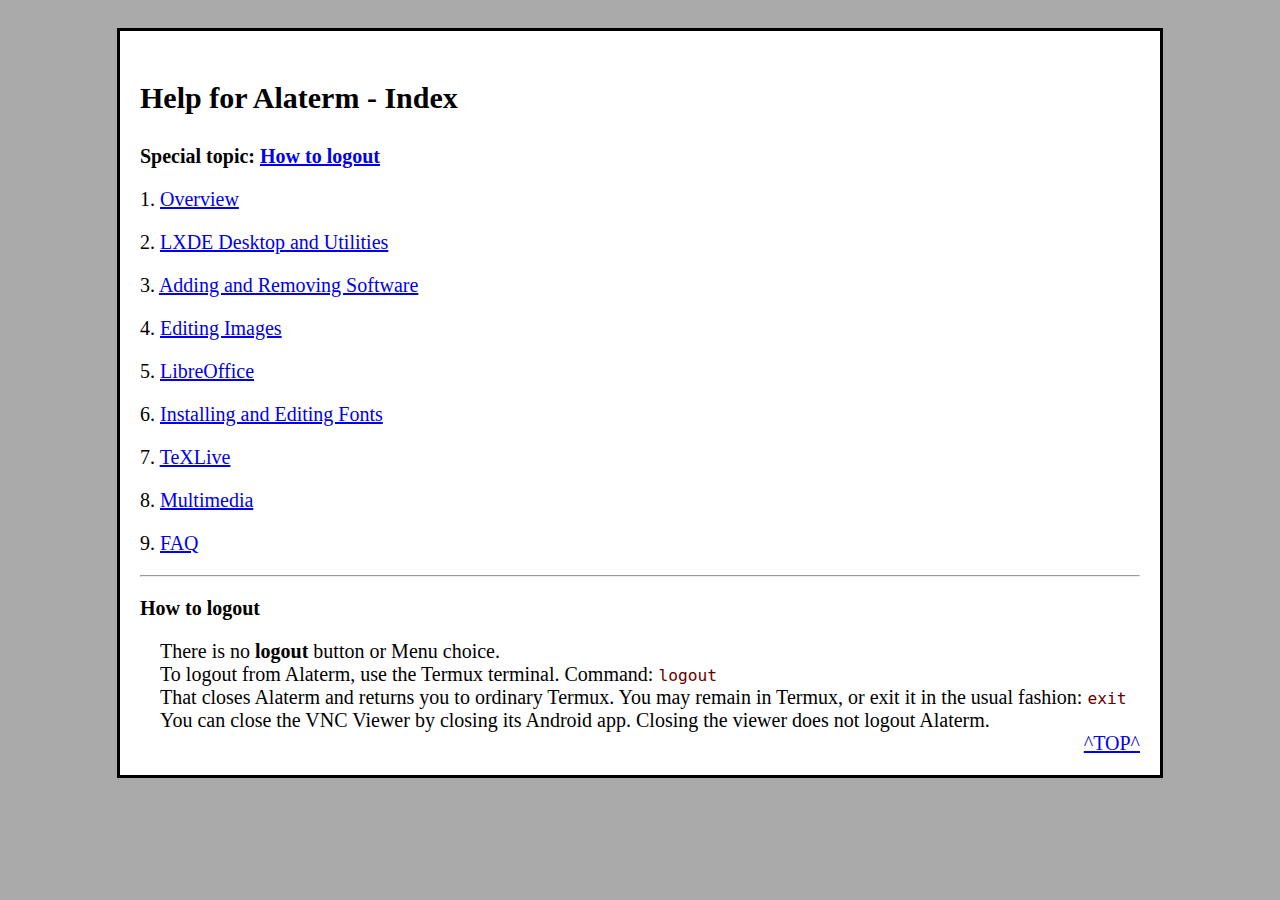
<file: v2installer/help-alaterm/index.html>
<!DOCTYPE html>
<html lang="en">
<head>
<meta charset="UTF-8">
<meta http-equiv="content-type" content="text/html; charset=UTF-8">
<link rel="stylesheet" type="text/css" href="help-alaterm.css">

<!-- Within Alaterm, use NetSurf browser. -->
<!-- To read help outside of Alaterm, download the repository ZIP. -->
<!-- Unzip it, then view the html in any browser. -->
<!-- helpversion=6 -->

<title>Help for Alaterm - Index</title>

</head>
<body id="h">
<div id="master">

<h2>Help for Alaterm - Index</h2>

<p class="menu"><b>Special topic: <a href="#logout">How to logout</a></b></p>

<p class="menu">1. <a href="overview.html">Overview</a></p>

<p class="menu">2. <a href="lxde.html">LXDE Desktop and Utilities</a></p>

<p class="menu">3. <a href="packages.html">Adding and Removing Software</a></p>

<p class="menu">4. <a href="images.html">Editing Images</a></p>

<p class="menu">5. <a href="libreoffice.html">LibreOffice</a></p>

<p class="menu">6. <a href="fonts.html">Installing and Editing Fonts</a>

<p class="menu">7. <a href="texlive.html">TeXLive</a>

<p class="menu">8. <a href="multimedia.html">Multimedia</a>

<p class="menu">9. <a href="faq.html">FAQ</a>


<hr/>

<h4 id="logout">How to logout</h4>
<p>There is no <b>logout</b> button or Menu choice.</p>
<p>To logout from Alaterm, use the Termux terminal.
Command: <code>logout</code></p>
<p>That closes Alaterm and returns you to ordinary Termux.
You may remain in Termux, or exit it in the usual fashion:
<code>exit</code></p>
<p>You can close the VNC Viewer by closing its Android app.
Closing the viewer does not logout Alaterm.</p>

<p class="top"><a href="#h">^TOP^</a></p>

</div><!-- end master -->
</body>
</html>
</file>
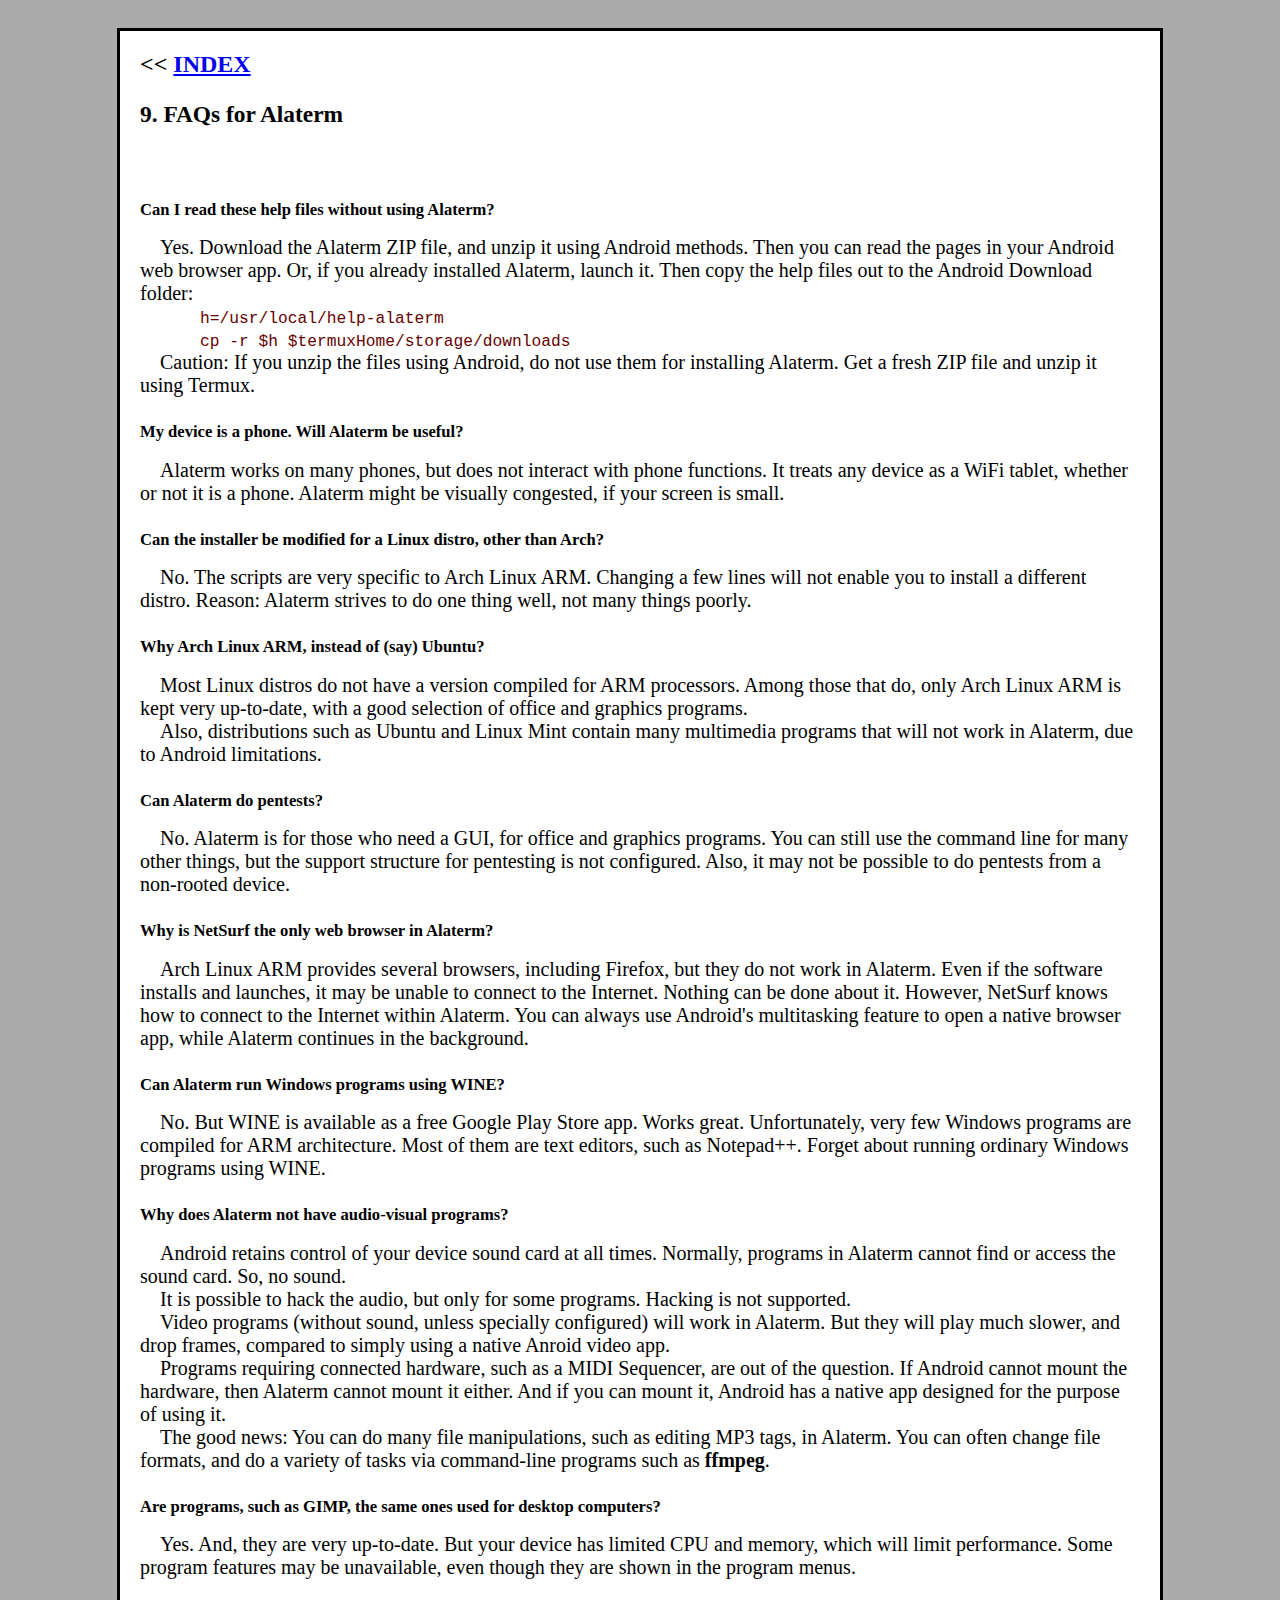
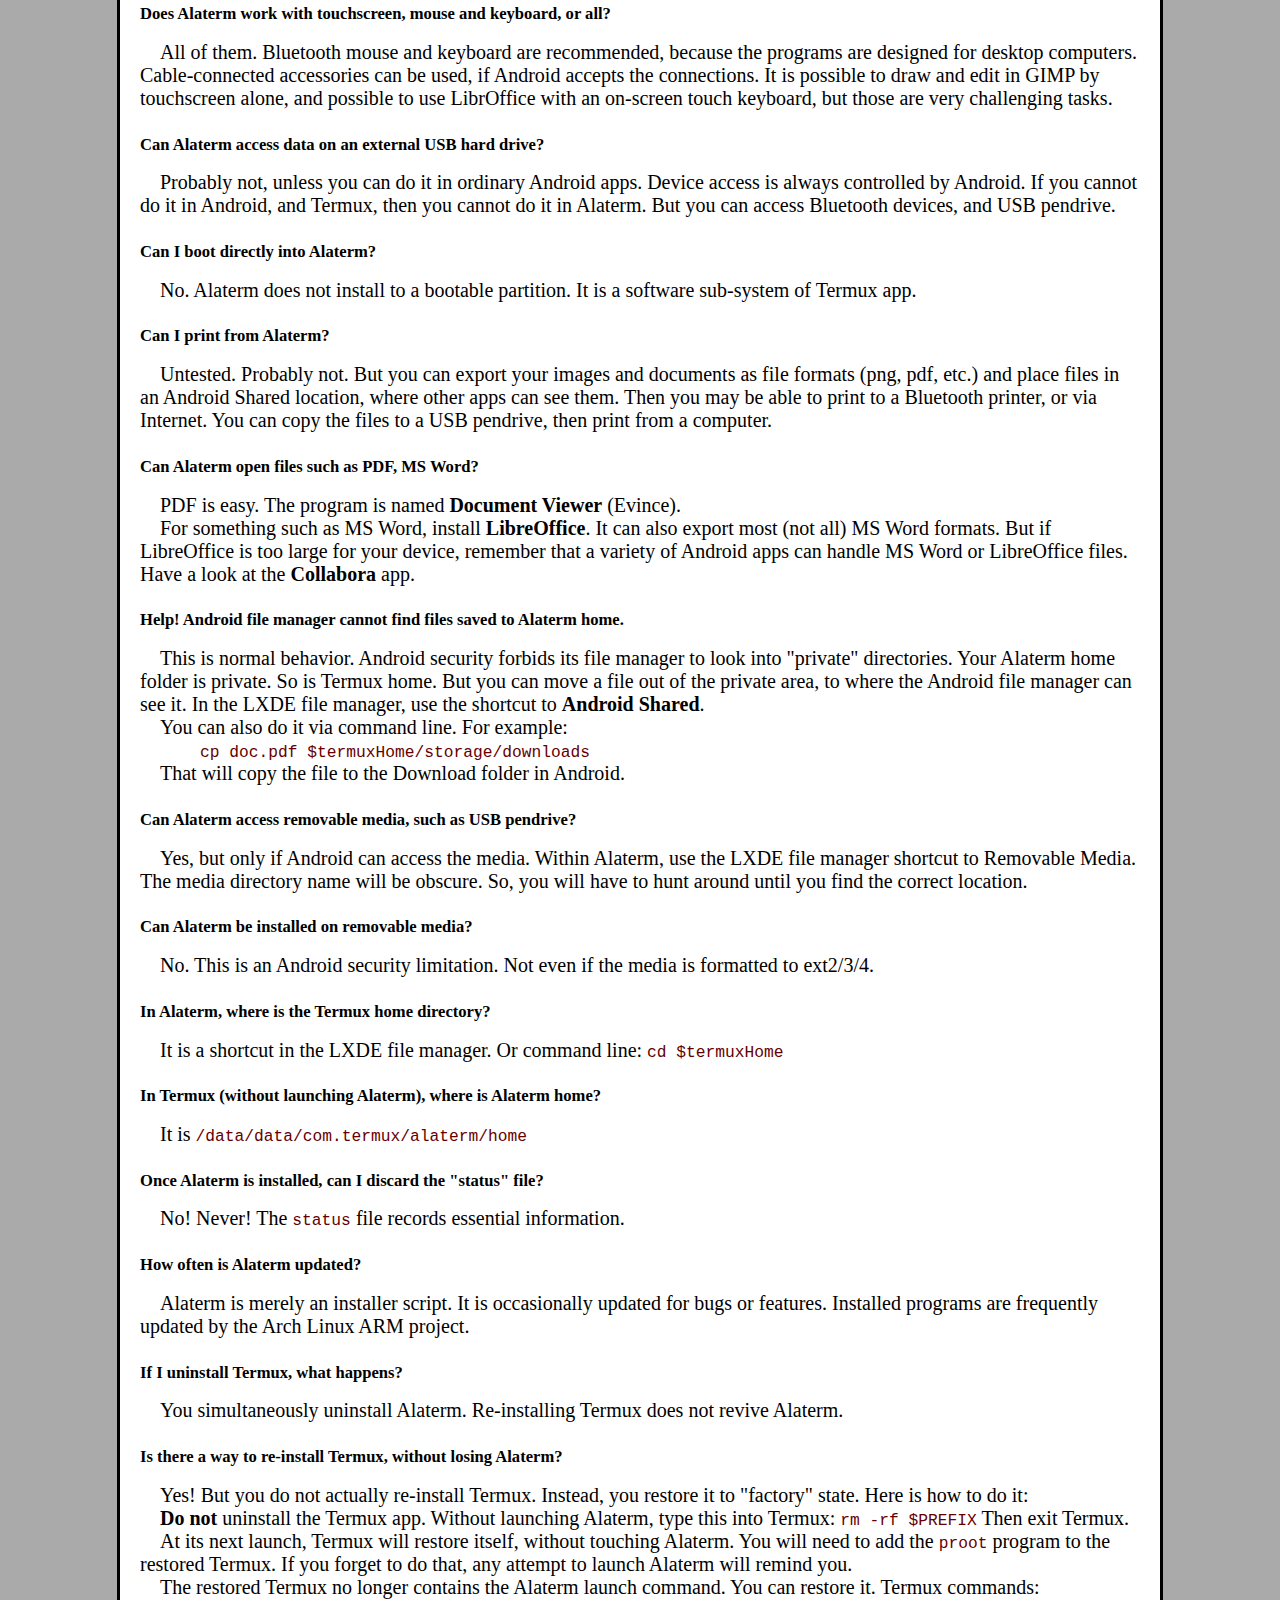
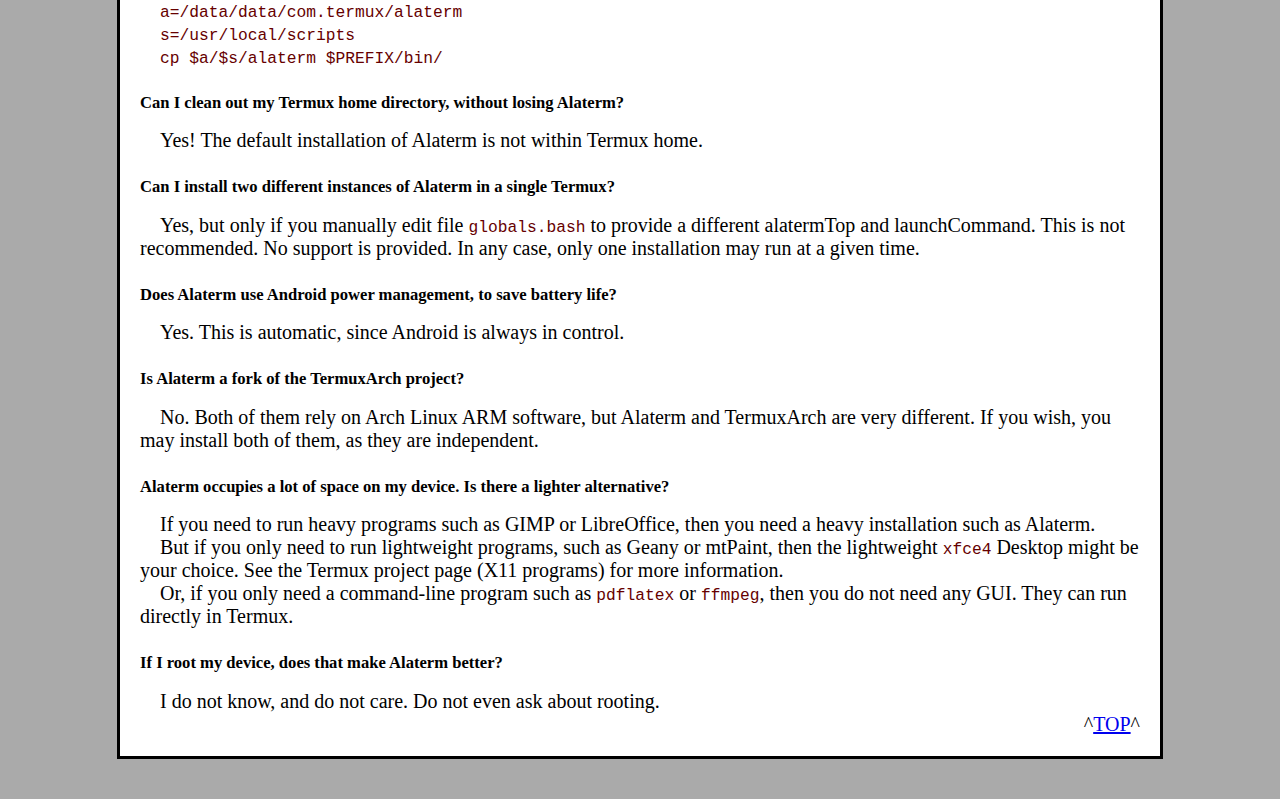
<file: v2installer/help-alaterm/faq.html>
<!DOCTYPE html>
<html lang="en">
<head>
<meta charset="UTF-8">
<meta http-equiv="content-type" content="text/html; charset=UTF-8">
<link rel="stylesheet" type="text/css" href="help-alaterm.css">

<!-- Within Alaterm, use NetSurf browser. -->
<!-- To read help outside of Alaterm, download the repository ZIP. -->
<!-- Unzip it, then view the html in any browser. -->
<!-- helpversion=6 -->

<title>FAQs for Alaterm</title>

</head>
<body id="h">
<div id="master">

<p class="index">&lt;&lt; <a href="index.html">INDEX</a></p>


<h3>9. FAQs for Alaterm</h3>

<p>&nbsp;</p>


<h5>Can I read these help files without using Alaterm?</h5>

<p>Yes. Download the Alaterm ZIP file, and unzip it using Android methods.
Then you can read the pages in your Android web browser app.
Or, if you already installed Alaterm, launch it. Then copy the help files
out to the Android Download folder:</p>
<p class="code"><code>h=/usr/local/help-alaterm</code></p>
<p class="code"><code>cp -r $h $termuxHome/storage/downloads</code></p>
<p>Caution: If you unzip the files using Android, do not use them for
installing Alaterm. Get a fresh ZIP file and unzip it using Termux.</p>


<h5>My device is a phone. Will Alaterm be useful?</h5>

<p>Alaterm works on many phones, but does not interact with phone functions.
It treats any device as a WiFi tablet, whether or not it is a phone.
Alaterm might be visually congested, if your screen is small.</p>


<h5>Can the installer be modified for a Linux distro, other than Arch?</h5>

<p>No. The scripts are very specific to Arch Linux ARM.
Changing a few lines will not enable you to install a different distro.
Reason: Alaterm strives to do one thing well, not many things poorly.</p>


<h5>Why Arch Linux ARM, instead of (say) Ubuntu?</h5>

<p>Most Linux distros do not have a version compiled for ARM processors.
Among those that do, only Arch Linux ARM is kept very up-to-date,
with a good selection of office and graphics programs.</p>

<p>Also, distributions such as Ubuntu and Linux Mint contain
many multimedia programs that will not work in Alaterm,
due to Android limitations.</p>


<h5>Can Alaterm do pentests?</h5>

<p>No. Alaterm is for those who need a GUI, for office and graphics programs.
You can still use the command line for many other things,
but the support structure for pentesting is not configured.
Also, it may not be possible to do pentests from a non-rooted device.</p>


<h5>Why is NetSurf the only web browser in Alaterm?</h5>

<p>Arch Linux ARM provides several browsers, including Firefox,
but they do not work in Alaterm. Even if the software installs and launches,
it may be unable to connect to the Internet. Nothing can be done about it.
However, NetSurf knows how to connect to the Internet within Alaterm.
You can always use Android's multitasking feature to open a native
browser app, while Alaterm continues in the background.</p>


<h5>Can Alaterm run Windows programs using WINE?</h5>

<p>No. But WINE is available as a free Google Play Store app. Works great.
Unfortunately, very few Windows programs are compiled for ARM architecture.
Most of them are text editors, such as Notepad++.
Forget about running ordinary Windows programs using WINE.</p>


<h5>Why does Alaterm not have audio-visual programs?</h5>

<p>Android retains control of your device sound card at all times. Normally,
programs in Alaterm cannot find or access the sound card. So, no sound.</p>

<p>It is possible to hack the audio, but only for some programs.
Hacking is not supported.</p>

<p>Video programs (without sound, unless specially configured) will work
in Alaterm. But they will play much slower, and drop frames, compared
to simply using a native Anroid video app.</p>

<p>Programs requiring connected hardware, such as a MIDI Sequencer,
are out of the question. If Android cannot mount the hardware,
then Alaterm cannot mount it either. And if you can mount it,
Android has a native app designed for the purpose of using it.</p>

<p>The good news: You can do many file manipulations, such as editing
MP3 tags, in Alaterm. You can often change file formats, and do
a variety of tasks via command-line programs such as <b>ffmpeg</b>.</p>


<h5>Are programs, such as GIMP, the same ones used for desktop computers?</h5>

<p>Yes. And, they are very up-to-date.
But your device has limited CPU and memory, which will limit performance.
Some program features may be unavailable,
even though they are shown in the program menus.</p>


<h5>Does Alaterm work with touchscreen, mouse and keyboard, or all?</h5>

<p>All of them.
Bluetooth mouse and keyboard are recommended,
because the programs are designed for desktop computers.
Cable-connected accessories can be used, if Android accepts the connections.
It is possible to draw and edit in GIMP by touchscreen alone,
and possible to use LibrOffice with an on-screen touch keyboard,
but those are very challenging tasks.</p>


<h5>Can Alaterm access data on an external USB hard drive?</h5>

<p>Probably not, unless you can do it in ordinary Android apps.
Device access is always controlled by Android.
If you cannot do it in Android, and Termux, then you cannot do it in Alaterm.
But you can access Bluetooth devices, and USB pendrive.</p>


<h5>Can I boot directly into Alaterm?</h5>

<p>No. Alaterm does not install to a bootable partition.
It is a software sub-system of Termux app.</p>


<h5>Can I print from Alaterm?</h5>

<p>Untested. Probably not.
But you can export your images and documents as file formats (png, pdf, etc.)
and place files in an Android Shared location, where other apps can see them.
Then you may be able to print to a Bluetooth printer, or via Internet.
You can copy the files to a USB pendrive, then print from a computer.</p>


<h5>Can Alaterm open files such as PDF, MS Word?</h5>

<p>PDF is easy. The program is named <b>Document Viewer</b> (Evince).</p>

<p>For something such as MS Word, install <b>LibreOffice</b>.
It can also export most (not all) MS Word formats.
But if LibreOffice is too large for your device,
remember that a variety of Android apps can handle MS Word or
LibreOffice files. Have a look at the <b>Collabora</b> app.</p>


<h5>Help! Android file manager cannot find files saved to Alaterm home.</h5>

<p>This is normal behavior.
Android security forbids its file manager to look into "private" directories.
Your Alaterm home folder is private. So is Termux home.
But you can move a file out of the private area,
to where the Android file manager can see it.
In the LXDE file manager, use the shortcut to <b>Android Shared</b>.</p>

<p>You can also do it via command line. For example:</p>
<p class="code"><code>cp doc.pdf
$termuxHome/storage/downloads</code></p>
<p>That will copy the file to the Download folder in Android.</p>


<h5>Can Alaterm access removable media, such as USB pendrive?</h5>

<p>Yes, but only if Android can access the media.
Within Alaterm, use the LXDE file manager shortcut to Removable Media.
The media directory name will be obscure.
So, you will have to hunt around until you find the correct location.</p>


<h5>Can Alaterm be installed on removable media?</h5>

<p>No. This is an Android security limitation.
Not even if the media is formatted to ext2/3/4.</p>


<h5>In Alaterm, where is the Termux home directory?</h5>

<p>It is a shortcut in the LXDE file manager.
Or command line: <code>cd $termuxHome</code></p>


<h5>In Termux (without launching Alaterm), where is Alaterm home?</h5>

<p>It is <code>/data/data/com.termux/alaterm/home</code></p>


<h5>Once Alaterm is installed, can I discard the "status" file?</h5>

<p>No! Never! The <code>status</code> file records essential information.</p>


<h5>How often is Alaterm updated?</h5>

<p>Alaterm is merely an installer script.
It is occasionally updated for bugs or features.
Installed programs are frequently updated by the Arch Linux ARM project.</p>


<h5>If I uninstall Termux, what happens?</h5>

<p>You simultaneously uninstall Alaterm.
Re-installing Termux does not revive Alaterm.</p>


<h5>Is there a way to re-install Termux, without losing Alaterm?</h5>

<p>Yes! But you do not actually re-install Termux.
Instead, you restore it to "factory" state.
Here is how to do it:</p>

<p><b>Do not</b> uninstall the Termux app.
Without launching Alaterm, type this into Termux: <code>rm -rf $PREFIX</code>
Then exit Termux.</p>

<p>At its next launch, Termux will restore itself, without touching Alaterm.
You will need to add the <code>proot</code> program to the restored Termux.
If you forget to do that, any attempt to launch Alaterm will remind you.</p>

<p>The restored Termux no longer contains the Alaterm launch command.
You can restore it. Termux commands:</p>
<p><code>a=/data/data/com.termux/alaterm</code></p>
<p><code>s=/usr/local/scripts</code></p>
<p><code>cp $a/$s/alaterm $PREFIX/bin/</code></p>


<h5>Can I clean out my Termux home directory, without losing Alaterm?</h5>

<p>Yes! The default installation of Alaterm is not within Termux home.</p>


<h5>Can I install two different instances of Alaterm in a single Termux?</h5>

<p>Yes, but only if you manually edit file <code>globals.bash</code>
to provide a different alatermTop and launchCommand.
This is not recommended. No support is provided.
In any case, only one installation may run at a given time.</p>


<h5>Does Alaterm use Android power management, to save battery life?</h5>

<p>Yes. This is automatic, since Android is always in control.</p>


<h5>Is Alaterm a fork of the TermuxArch project?</h5>

<p>No. Both of them rely on Arch Linux ARM software,
but Alaterm and TermuxArch are very different.
If you wish, you may install both of them, as they are independent.</p>


<h5>Alaterm occupies a lot of space on my device.
Is there a lighter alternative?</h5>

<p>If you need to run heavy programs such as GIMP or LibreOffice,
then you need a heavy installation such as Alaterm.</p>
<p>But if you only need to run lightweight programs, such as Geany or mtPaint,
then the lightweight <code>xfce4</code> Desktop might be your choice.
See the Termux project page (X11 programs) for more information.</p>
<p>Or, if you only need a command-line program
such as <code>pdflatex</code> or <code>ffmpeg</code>,
then you do not need any GUI. They can run directly in Termux.</p>


<h5>If I root my device, does that make Alaterm better?</h5>

<p>I do not know, and do not care. Do not even ask about rooting.</p>


<p class="top">^<a href="#h">TOP</a>^</p>


</div><!-- end master -->
</body>
</html>
</file>
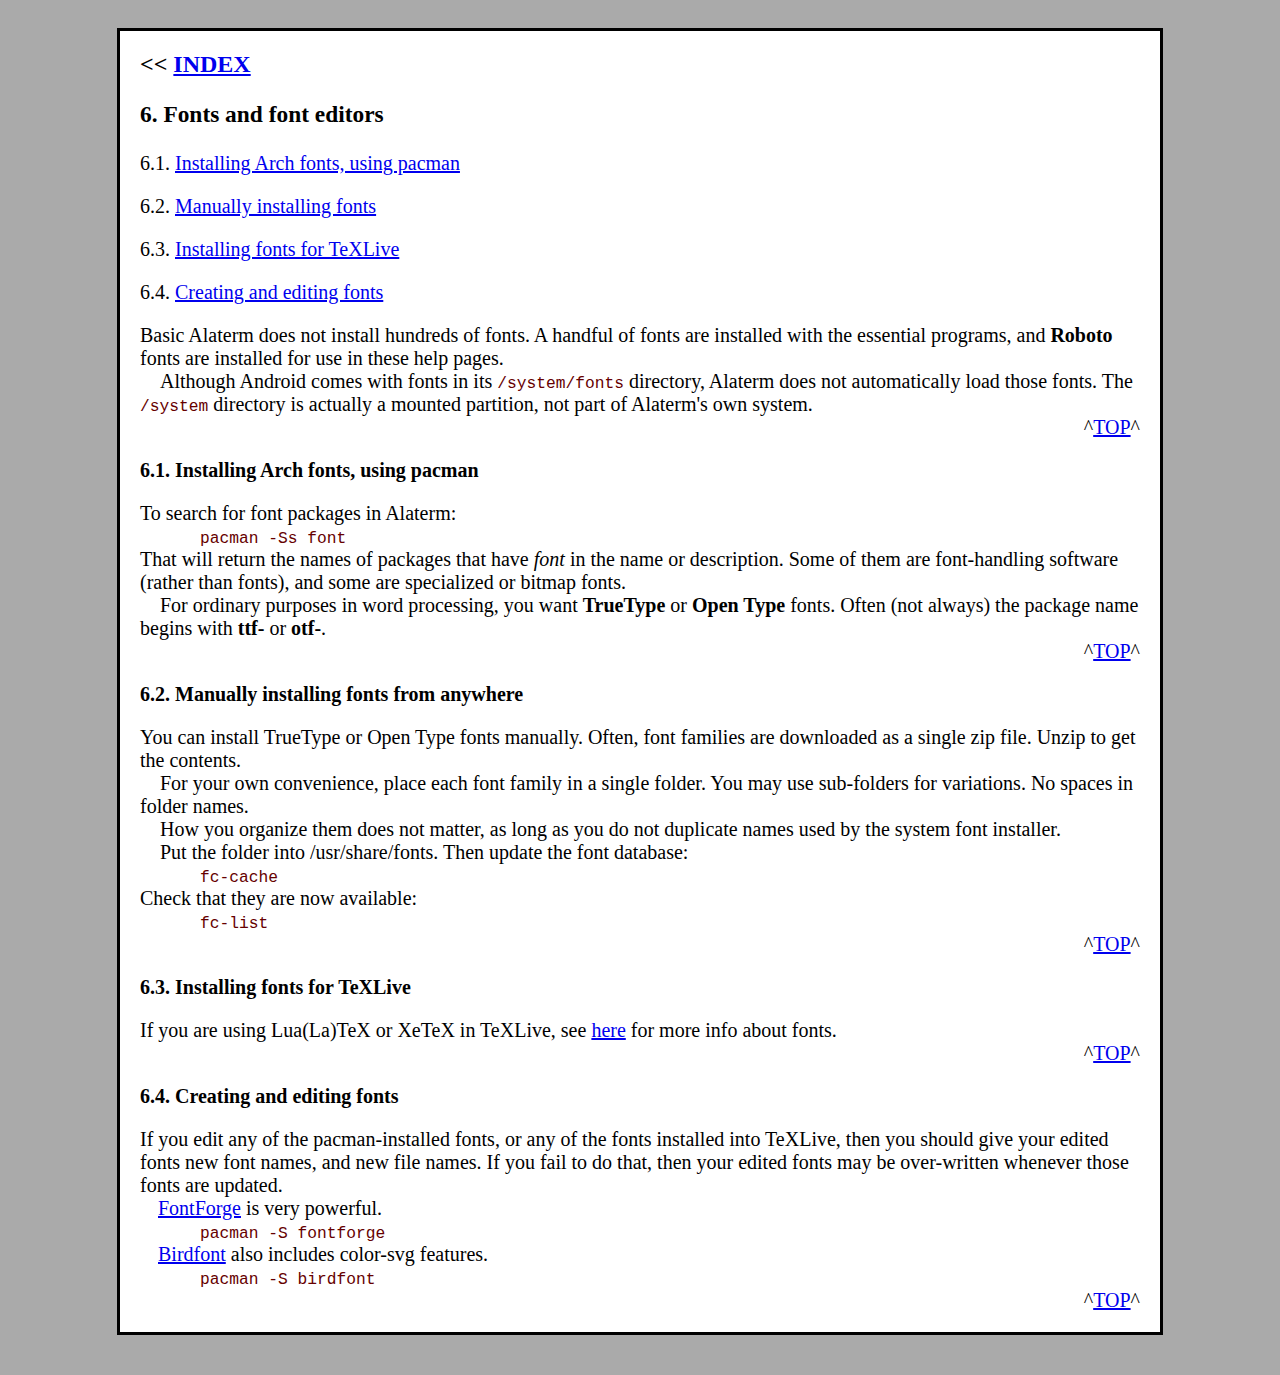
<file: v2installer/help-alaterm/fonts.html>
<!DOCTYPE html>
<html lang="en">
<head>
<meta charset="UTF-8">
<meta http-equiv="content-type" content="text/html; charset=UTF-8">
<link rel="stylesheet" type="text/css" href="help-alaterm.css">

<!-- Within Alaterm, use NetSurf browser. -->
<!-- To read help outside of Alaterm, download the repository ZIP. -->
<!-- Unzip it, then view the html in any browser. -->
<!-- helpversion=6 -->

<title>Fonts and Font Editors</title>

</head>
<body id="h">
<div id="master">

<p class="index">&lt;&lt; <a href="index.html">INDEX</a></p>


<h3 id="h3">6. Fonts and font editors</h3>

<p class="menu">6.1. <a href="#h6.1">Installing Arch fonts, using pacman</a></p>
<p class="menu">6.2. <a href="#h6.2">Manually installing fonts</a></p>
<p class="menu">6.3. <a href="#h6.3">Installing fonts for TeXLive</a></p>
<p class="menu">6.4. <a href="#h6.4">Creating and editing fonts</a></p>

<p class="break">Basic Alaterm does not install hundreds of fonts.
A handful of fonts are installed with the essential programs, and
<b>Roboto</b> fonts are installed for use in these help pages.</p>

<p>Although Android comes with fonts in its
<code>/system/fonts</code> directory,
Alaterm does not automatically load those fonts.
The <code>/system</code> directory is actually a mounted
partition, not part of Alaterm's own system.</p>

<p class="top">^<a href="#h">TOP</a>^</p>


<h4 id="h6.1">6.1. Installing Arch fonts, using pacman</h4>

<p class="break">To search for font packages in Alaterm:</p>

<p class="code"><code>pacman -Ss font</code></p>

<p class="noindent">That will return the names of packages that have
<i>font</i> in the name or description.
Some of them are font-handling software (rather than fonts),
and some are specialized or bitmap fonts.</p>

<p>For ordinary purposes in word processing,
you want <b>TrueType</b> or <b>Open Type</b> fonts.
Often (not always) the package name begins with <b>ttf-</b> or <b>otf-</b>.
</p>

<p class="top">^<a href="#h">TOP</a>^</p>


<h4 id="h6.2">6.2. Manually installing fonts from anywhere</h4>

<p class="break">You can install TrueType or Open Type fonts manually.
Often, font families are downloaded as
a single zip file. Unzip to get the contents.</p>
<p>For your own convenience, place each font family
in a single folder. You may use sub-folders for variations.
No spaces in folder names.</p>
<p>How you organize them does not matter, as long as
you do not duplicate names used by the system font installer.</p>
<p>Put the folder into /usr/share/fonts. Then update the font database:</p>
<p class="code"><code>fc-cache</code></p>
<p class="noindent">Check that they are now available:</p>
<p class="code"><code>fc-list</code></p>

<p class="top">^<a href="#h">TOP</a>^</p>


<h4 id="h6.3">6.3. Installing fonts for TeXLive</h4>

<p class="noindent">If you are using Lua(La)TeX or XeTeX in TeXLive,
see <a href="texlive.html">here</a> for more info about fonts.</p>

<p class="top">^<a href="#h">TOP</a>^</p>


<h4 id="h6.4">6.4. Creating and editing fonts</h4>

<p class="break">If you edit any of the pacman-installed fonts,
or any of the fonts installed into TeXLive, then you should give
your edited fonts new font names, and new file names.
If you fail to do that, then your edited fonts may be
over-written whenever those fonts are updated.</p>

<p class="li"><a href="https://fontforge.org/">FontForge</a>
is very powerful.</p>
<p class="code"><code>pacman -S fontforge</code></p>

<p class="li"><a href="https://birdfont.org/">Birdfont</a>
also includes color-svg features.</p>
<p class="code"><code>pacman -S birdfont</code></p>

<p class="top">^<a href="#h">TOP</a>^</p>

</div><!-- end master -->
</body>
</html>
</file>
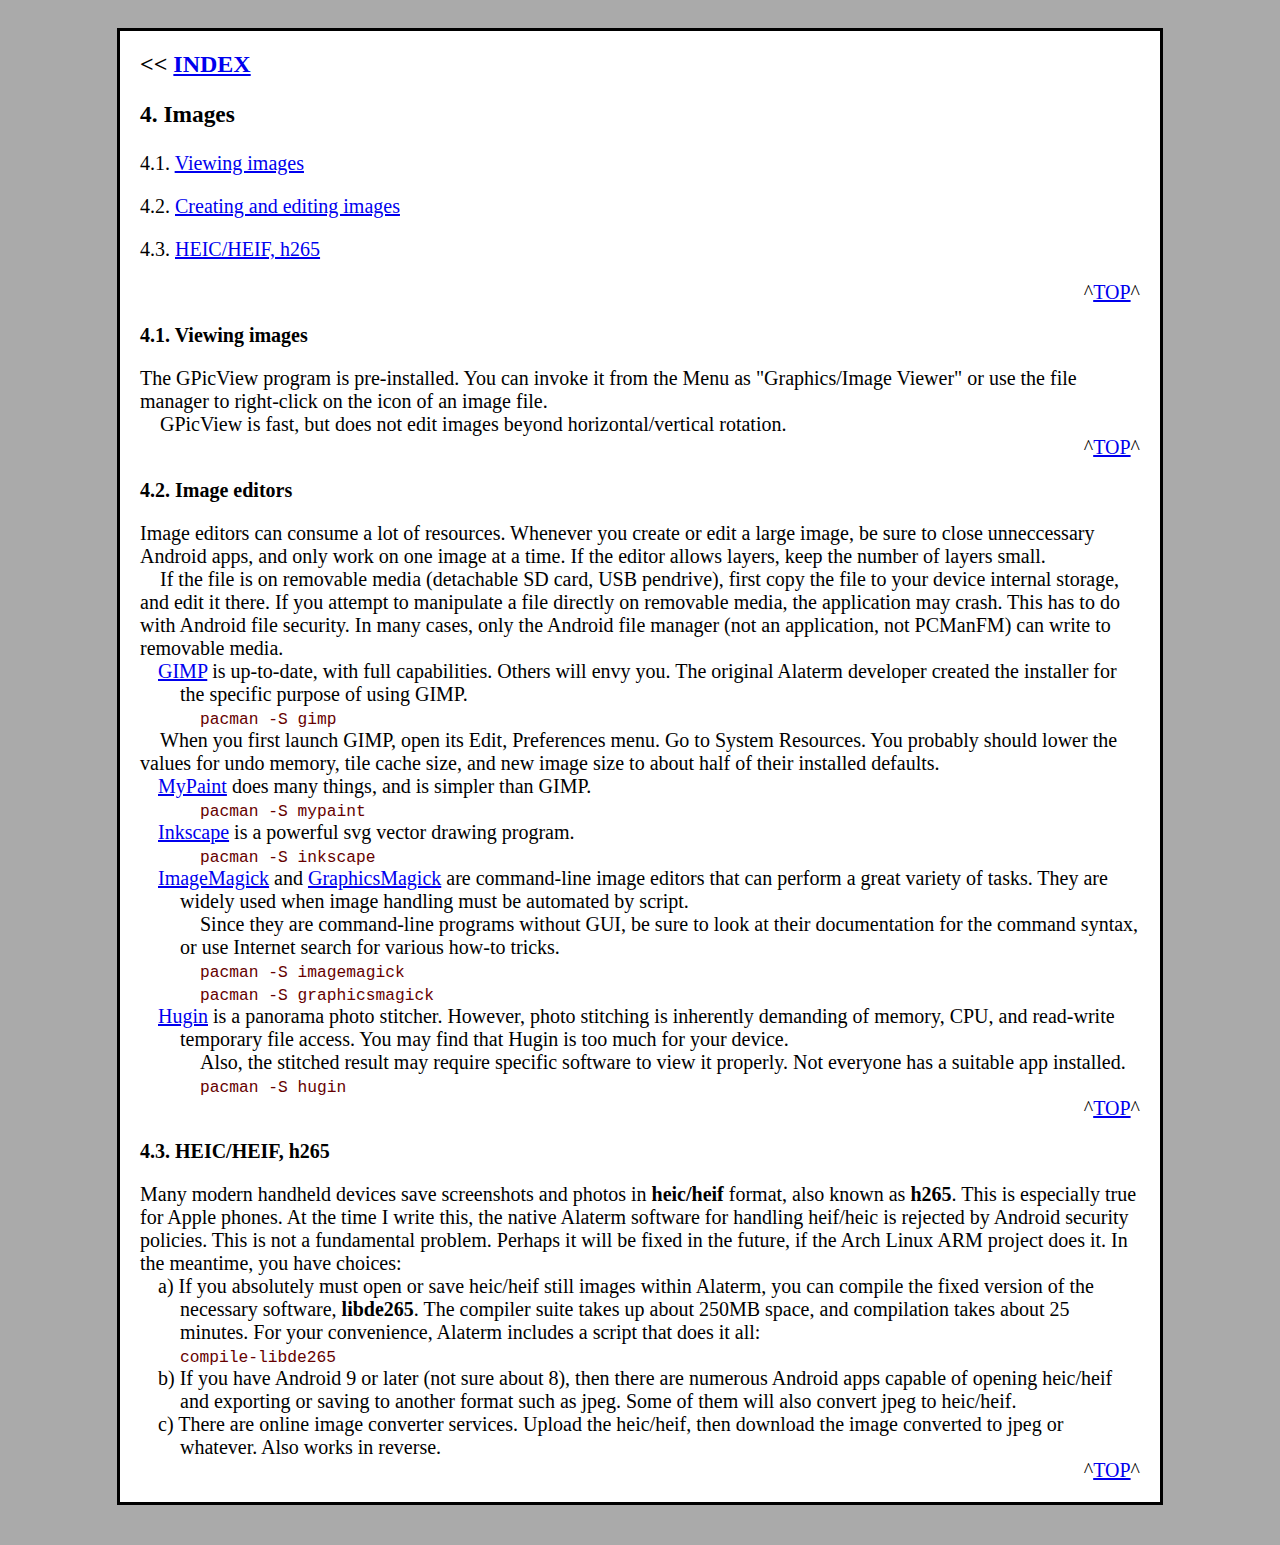
<file: v2installer/help-alaterm/images.html>
<!DOCTYPE html>
<html lang="en">
<head>
<meta charset="UTF-8">
<meta http-equiv="content-type" content="text/html; charset=UTF-8">
<link rel="stylesheet" type="text/css" href="help-alaterm.css">

<!-- Within Alaterm, use NetSurf browser. -->
<!-- To read help outside of Alaterm, download the repository ZIP. -->
<!-- Unzip it, then view the html in any browser. -->
<!-- helpversion=6 -->

<title>Images</title>

</head>
<body id="h">
<div id="master">

<p class="index">&lt;&lt; <a href="index.html">INDEX</a></p>


<h3 id="h3">4. Images</h3>

<p class="menu">4.1. <a href="#h4.1">Viewing images</a></p>
<p class="menu">4.2. <a href="#h4.2">Creating and editing images</a></p>
<p class="menu">4.3. <a href="#h4.3">HEIC/HEIF, h265</a></p>

<p class="top">^<a href="#h">TOP</a>^</p>


<h4 id="h4.1">4.1. Viewing images</h4>

<p class="break">The GPicView program is pre-installed.
You can invoke it from the Menu as "Graphics/Image Viewer"
or use the file manager to right-click on the icon of an image file.</p>

<p>GPicView is fast, but does not edit images beyond horizontal/vertical
rotation.</p>

<p class="top">^<a href="#h">TOP</a>^</p>


<h4 id="h4.2">4.2. Image editors</h4>

<p class="break">Image editors can consume a lot of resources.
Whenever you create or edit a large image,
be sure to close unneccessary Android apps,
and only work on one image at a time.
If the editor allows layers, keep the number of layers small.</p>

<p>If the file is on removable media (detachable SD card, USB pendrive),
first copy the file to your device internal storage, and edit it there.
If you attempt to manipulate a file directly on removable media,
the application may crash. This has to do with Android file security.
In many cases, only the Android file manager (not an application,
not PCManFM) can write to removable media.</p>

<p class="li"><a href="https://www.gimp.org/">GIMP</a>
is up-to-date, with full capabilities. Others will envy you.
The original Alaterm developer created the installer for
the specific purpose of using GIMP.</p>
<p class="code"><code>pacman -S gimp</code></p>
<p>When you first launch GIMP, open its Edit, Preferences menu.
Go to System Resources. You probably should lower the values
for undo memory, tile cache size, and new image size
to about half of their installed defaults.</p>

<p class="li"><a href="https://mypaint.org/">MyPaint</a>
does many things, and is simpler than GIMP.</p>
<p class="code"><code>pacman -S mypaint</code></p>

<p class="li"><a href="https://inkscape.org/">Inkscape</a>
is a powerful svg vector drawing program.</p>
<p class="code"><code>pacman -S inkscape</code></p>

<p class="li"><a href="https://imagemagick.org/">ImageMagick</a>
and <a href="https://graphicsmagick.org/">GraphicsMagick</a>
are command-line image editors that can perform a great variety of tasks.
They are widely used when image handling must be automated by script.</p>
<p class="li2">Since they are command-line programs without GUI,
be sure to look at their documentation for the command syntax,
or use Internet search for various how-to tricks.</p>
<p class="code"><code>pacman -S imagemagick</code></p>
<p class="code"><code>pacman -S graphicsmagick</code></p>

<p class="li"><a href="https://hugin.sourceforge.net">
Hugin</a> is a panorama photo stitcher.
However, photo stitching is inherently demanding of memory, CPU,
and read-write temporary file access.
You may find that Hugin is too much for your device.</p>
<p class="li2">Also, the stitched result may require specific software
to view it properly. Not everyone has a suitable app installed.</p>
<p class="code"><code>pacman -S hugin</code></p>

<p class="top">^<a href="#h">TOP</a>^</p>


<h4 id="h4.3">4.3. HEIC/HEIF, h265</h4>

<p class="break">Many modern handheld devices save screenshots
and photos in <b>heic/heif</b>
format, also known as <b>h265</b>. This is especially true for Apple phones.
At the time I write this, the native Alaterm software for handling
heif/heic is rejected by Android security policies.
This is not a fundamental problem. Perhaps it will be fixed in the future,
if the Arch Linux ARM project does it.
In the meantime, you have choices:</p>

<p class="li">a) If you absolutely must open or save heic/heif still images
within Alaterm, you can compile the fixed version of the necessary software,
<b>libde265</b>. The compiler suite takes up about 250MB space,
and compilation takes about 25 minutes.
For your convenience, Alaterm includes a script that does it all:<br/>
<code>compile-libde265</code></p>

<p class="li">b) If you have Android 9 or later (not sure about 8),
then there are numerous Android apps capable of opening heic/heif
and exporting or saving to another
format such as jpeg. Some of them will also convert jpeg to heic/heif.</p>

<p class="li">c) There are online image converter services.
Upload the heic/heif, then download the image converted to jpeg or whatever.
Also works in reverse.</p>


<p class="top">^<a href="#h">TOP</a>^</p>

</div><!-- end master -->
</body>
</html>
</file>
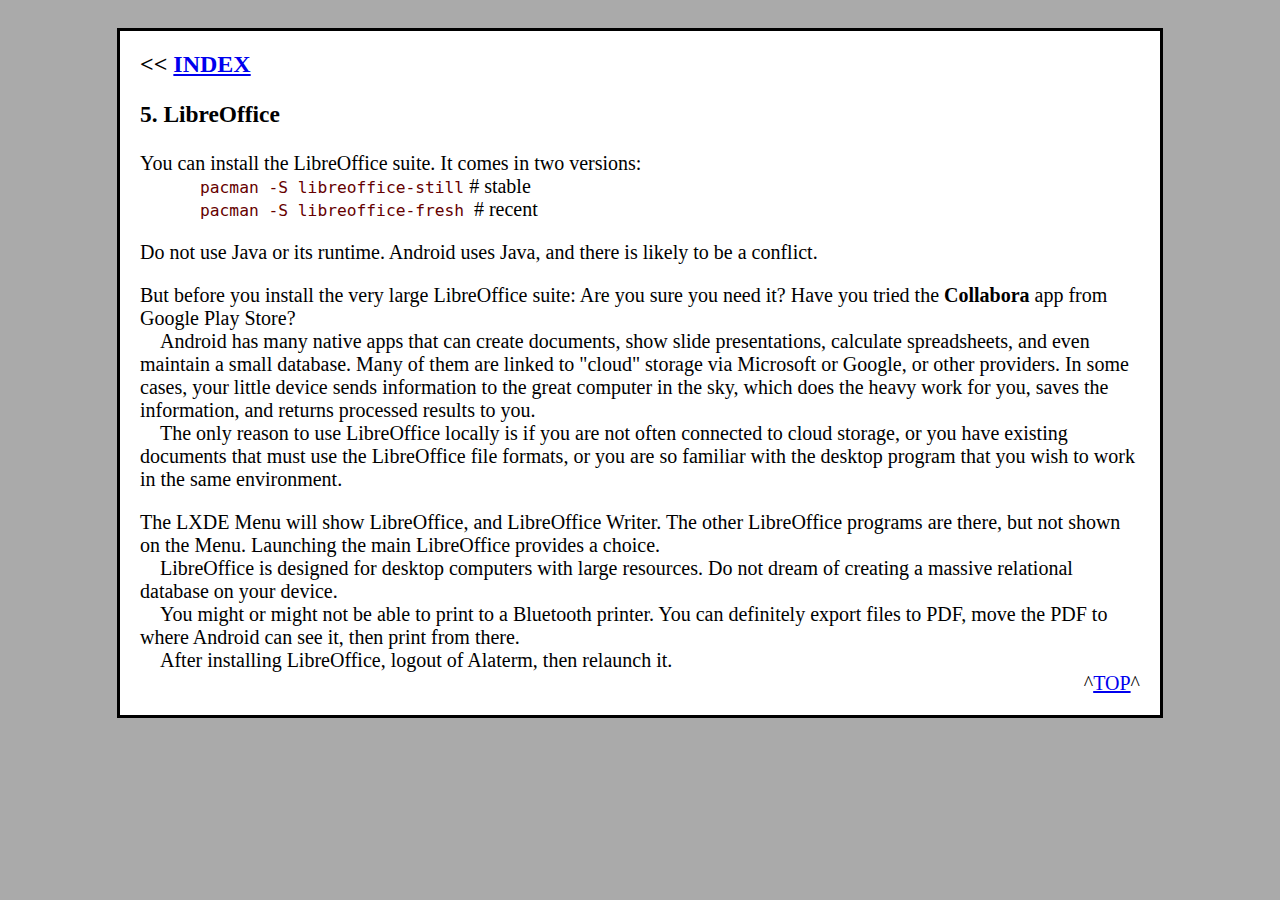
<file: v2installer/help-alaterm/libreoffice.html>
<!DOCTYPE html>
<html lang="en">
<head>
<meta charset="UTF-8">
<meta http-equiv="content-type" content="text/html; charset=UTF-8">
<link rel="stylesheet" type="text/css" href="help-alaterm.css">

<!-- Within Alaterm, use NetSurf browser. -->
<!-- To read help outside of Alaterm, download the repository ZIP. -->
<!-- Unzip it, then view the html in any browser. -->
<!-- helpversion=6 -->

<title>LibreOffice</title>

</head>
<body id="h">
<div id="master">

<p class="index">&lt;&lt; <a href="index.html">INDEX</a></p>


<h3 id="h3">5. LibreOffice</h3>


<p class="break">You can install the LibreOffice suite.
It comes in two versions:</p>
<p class="code"><code>pacman -S libreoffice-still</code> # stable</p>
<p class="code"><code>pacman -S libreoffice-fresh </code> # recent</p>

<p class="break">Do not use Java or its runtime.
Android uses Java, and there is likely to be a conflict.</p>

<p class="break">But before you install the very large LibreOffice suite:
Are you sure you need it?
Have you tried the <b>Collabora</b> app from Google Play Store?</p>

<p>Android has many native apps that can create documents,
show slide presentations, calculate spreadsheets,
and even maintain a small database.
Many of them are linked to "cloud" storage via Microsoft or Google,
or other providers. In some cases, your little device sends information
to the great computer in the sky, which does the heavy work for you,
saves the information, and returns processed results to you.</p>

<p>The only reason to use LibreOffice locally is if you are not often
connected to cloud storage, or you have existing documents
that must use the LibreOffice file formats, or you are so familiar with
the desktop program that you wish to work in the same environment.</p>

<p class="break">The LXDE Menu will show LibreOffice, and LibreOffice Writer.
The other LibreOffice programs are there, but not shown on the Menu.
Launching the main LibreOffice provides a choice.</p>

<p>LibreOffice is designed for desktop computers with large resources.
Do not dream of creating a massive relational database on your device.</p>

<p>You might or might not be able to print to a Bluetooth printer.
You can definitely export files to PDF, move the PDF
to where Android can see it, then print from there.</p>

<p>After installing LibreOffice, logout of Alaterm, then relaunch it.</p>


<p class="top">^<a href="#h">TOP</a>^</p>

</div><!-- end master -->
</body>
</html>
</file>
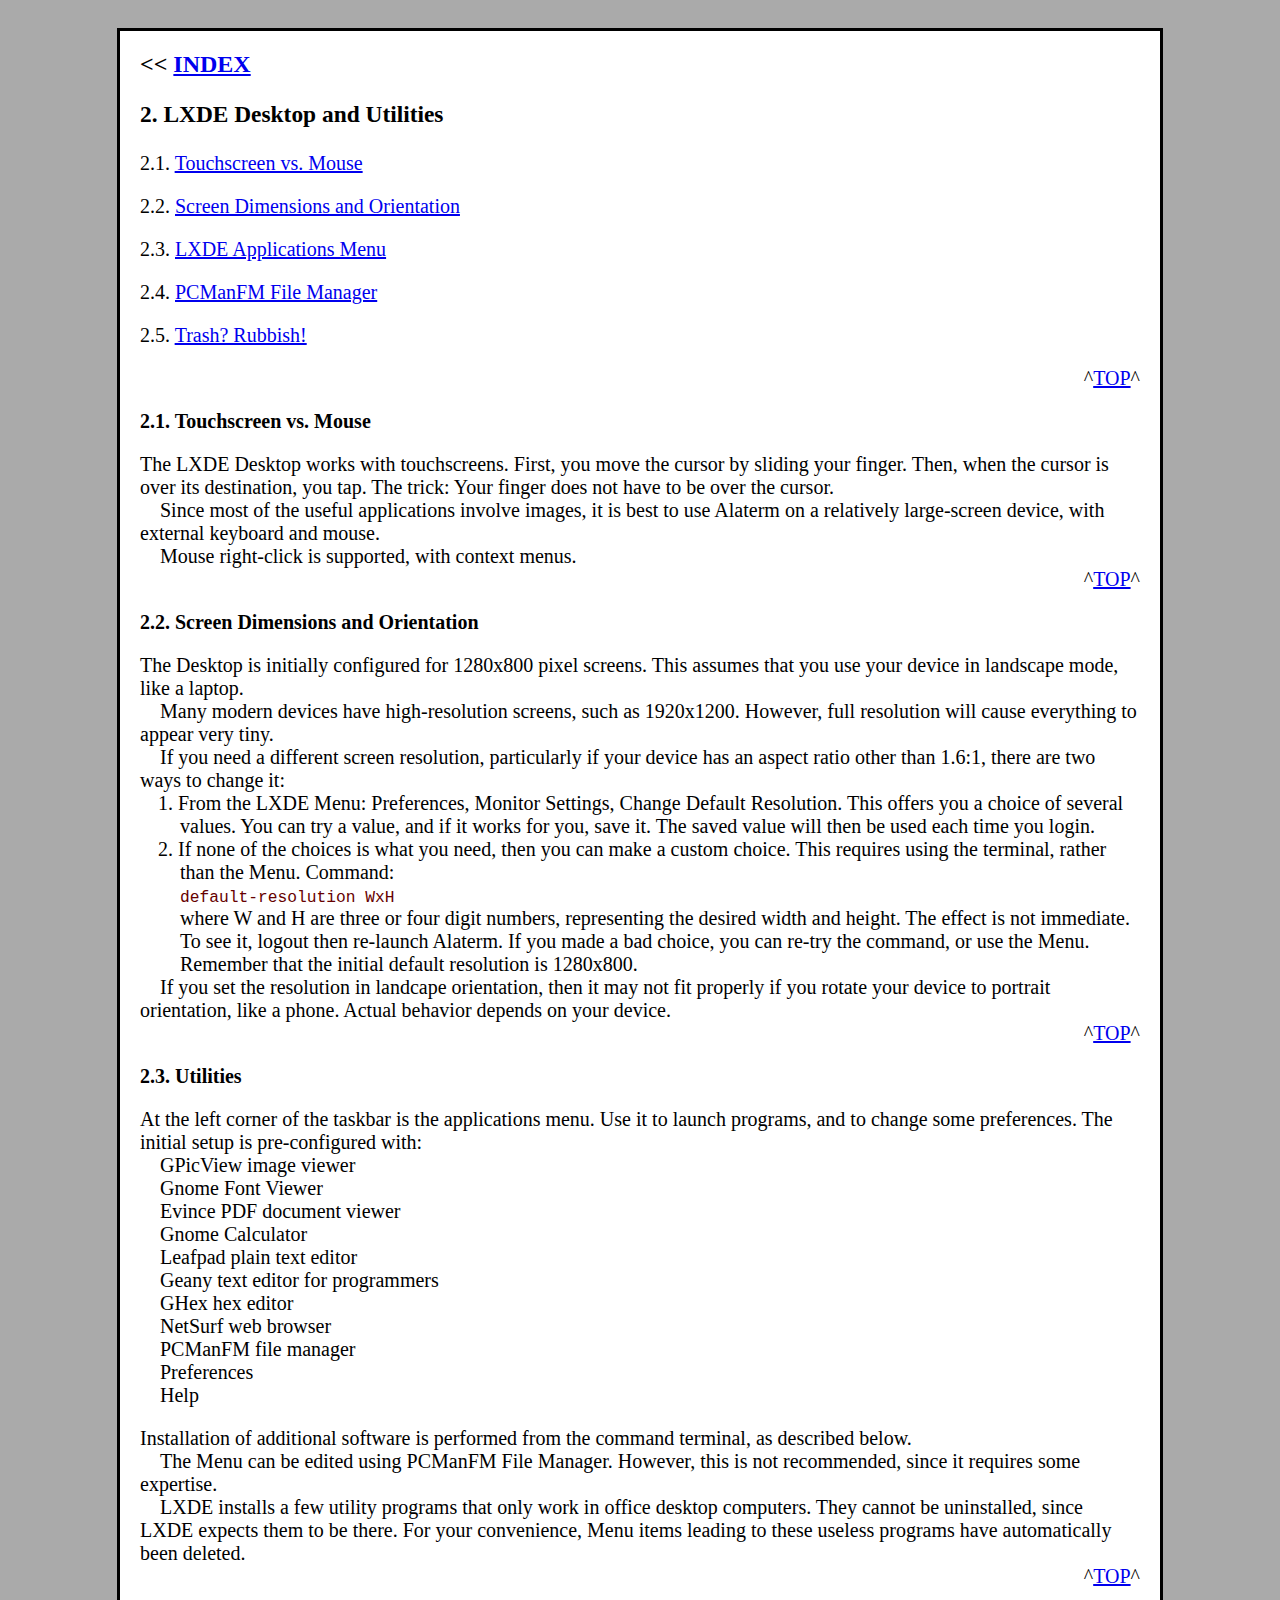
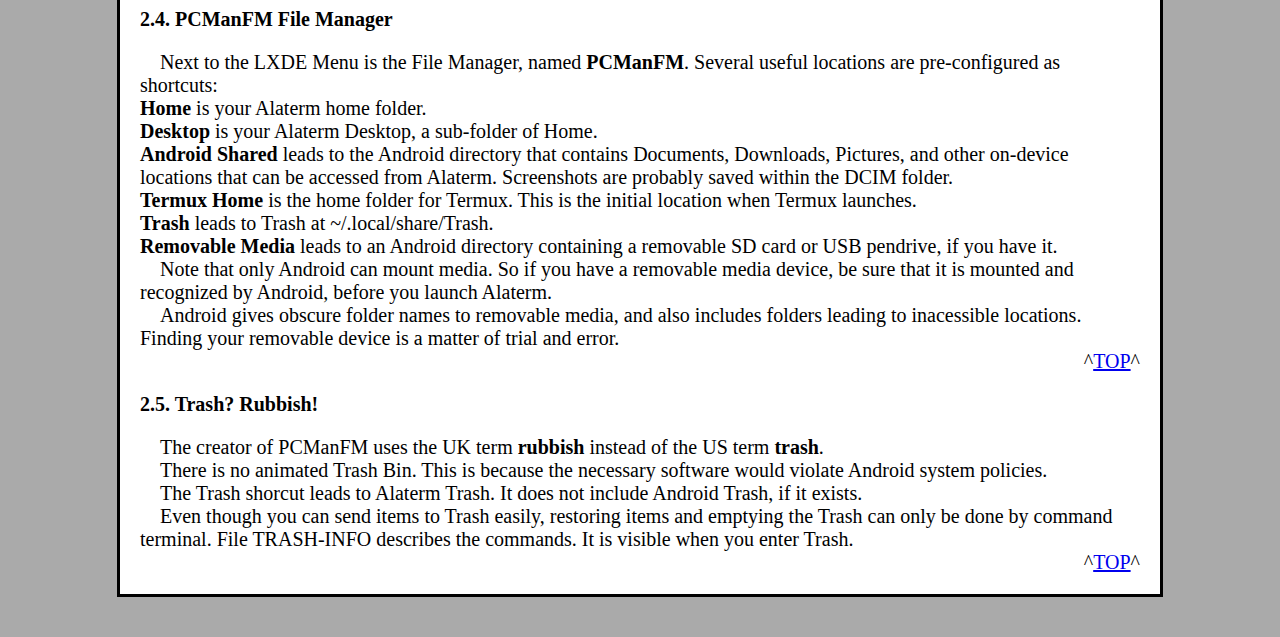
<file: v2installer/help-alaterm/lxde.html>
<!DOCTYPE html>
<html lang="en">
<head>
<meta charset="UTF-8">
<meta http-equiv="content-type" content="text/html; charset=UTF-8">
<link rel="stylesheet" type="text/css" href="help-alaterm.css">

<!-- Within Alaterm, use NetSurf browser. -->
<!-- To read help outside of Alaterm, download the repository ZIP. -->
<!-- Unzip it, then view the html in any browser. -->
<!-- helpversion=6 -->

<title>LXDE Desktop and Utilities</title>

</head>
<body id="h">
<div id="master">

<p class="index">&lt;&lt; <a href="index.html">INDEX</a></p>


<h3 id="h2">2. LXDE Desktop and Utilities</h3>

<p class="menu">2.1. <a href="#h2.1">Touchscreen vs. Mouse</a></p>
<p class="menu">2.2. <a href="#h2.2">Screen Dimensions and Orientation</a></p>
<p class="menu">2.3. <a href="#h2.3">LXDE Applications Menu</a></p>
<p class="menu">2.4. <a href="#h2.4">PCManFM File Manager</a></p>
<p class="menu">2.5. <a href="#h2.5">Trash? Rubbish!</a></p>

<p class="top">^<a href="#h">TOP</a>^</p>


<h4 id="h2.1">2.1. Touchscreen vs. Mouse</h4>

<p class="break">The LXDE Desktop works with touchscreens. First, you move the cursor by
sliding your finger. Then, when the cursor is over its destination, you tap.
The trick: Your finger does not have to be over the cursor.</p>

<p>Since most of the useful applications involve images,
it is best to use Alaterm on a relatively large-screen device,
with external keyboard and mouse.</p>

<p>Mouse right-click is supported, with context menus.</p> 

<p class="top">^<a href="#h">TOP</a>^</p>


<h4 id="h2.2">2.2. Screen Dimensions and Orientation</h4>

<p class="break">The Desktop is initially configured for 1280x800 pixel screens.
This assumes that you use your device in landscape mode, like a laptop.</p>

<p>Many modern devices have high-resolution screens, such as 1920x1200.
However, full resolution will cause everything to appear very tiny.</p>

<p>If you need a different screen resolution, particularly if your device
has an aspect ratio other than 1.6:1, there are two ways to change it:</p>

<p class="li">1. From the LXDE Menu: Preferences,
Monitor Settings, Change Default Resolution.
This offers you a choice of several values.
You can try a value, and if it works for you, save it.
The saved value will then be used each time you login.</p>

<p class="li">2. If none of the choices is what you need, then you can make a
custom choice. This requires using the terminal, rather than the Menu.
Command:<br/>
<code>default-resolution WxH</code><br/>
where W and H are three or four digit numbers,
representing the desired width and height.
The effect is not immediate. To see it, logout then re-launch Alaterm.
If you made a bad choice, you can re-try the command, or use the Menu.
Remember that the initial default resolution is 1280x800.</p>
 
<p>If you set the resolution in landcape orientation,
then it may not fit properly if you rotate your device to
portrait orientation, like a phone. Actual behavior depends on your device.</p>

<p class="top">^<a href="#h">TOP</a>^</p>


<h4 id ="h2.3">2.3. Utilities</h4>

<p class="break">At the left corner of the taskbar is the applications menu.
Use it to launch programs, and to change some preferences.
The initial setup is pre-configured with:</p>
<p>GPicView image viewer</p>
<p>Gnome Font Viewer</p>
<p>Evince PDF document viewer</p>
<p>Gnome Calculator</p>
<p>Leafpad plain text editor</p>
<p>Geany text editor for programmers</p>
<p>GHex hex editor</p>
<p>NetSurf web browser</p>
<p>PCManFM file manager</p>
<p>Preferences</p>
<p>Help</p>

<p class="break">Installation of additional software is performed from the
command terminal, as described below.
</p>

<p>The Menu can be edited using PCManFM File Manager.
However, this is not recommended, since it requires some expertise.
</p>

<p>LXDE installs a few utility programs that only work in office desktop
computers. They cannot be uninstalled, since LXDE expects them to be there.
For your convenience, Menu items leading to these useless programs
have automatically been deleted.
</p>

<p class="top">^<a href="#h">TOP</a>^</p>


<h4 id="h2.4">2.4. PCManFM File Manager</h4>

<p>Next to the LXDE Menu is the File Manager, named <b>PCManFM</b>.
Several useful locations are pre-configured as shortcuts:<br>
<b>Home</b> is your Alaterm home folder.<br>
<b>Desktop</b> is your Alaterm Desktop, a sub-folder of Home.<br>
<b>Android Shared</b> leads to the Android directory that contains
Documents, Downloads, Pictures, and other on-device locations
that can be accessed from Alaterm. Screenshots are probably
saved within the DCIM folder.<br>
<b>Termux Home</b> is the home folder for Termux.
This is the initial location when Termux launches.<br>
<b>Trash</b> leads to Trash at ~/.local/share/Trash.<br>
<b>Removable Media</b> leads to an Android directory containing a removable
SD card or USB pendrive, if you have it.</p>
<p>Note that only Android can mount media.
So if you have a removable media device,
be sure that it is mounted and recognized by Android,
before you launch Alaterm.</p>

<p>Android gives obscure folder names to removable media,
and also includes folders leading to inacessible locations.
Finding your removable device is a matter of trial and error.</p>

<p class="top">^<a href="#h">TOP</a>^</p>


<h4 id="h2.5">2.5. Trash? Rubbish!</h4>

<p>The creator of PCManFM uses the UK term <b>rubbish</b>
instead of the US term <b>trash</b>.</p>

<p>There is no animated Trash Bin.
This is because the necessary software would violate
Android system policies.</p>

<p>The Trash shorcut leads to Alaterm Trash.
It does not include Android Trash, if it exists.</p>

<p>Even though you can send items to Trash easily,
restoring items and emptying the Trash can only be done by command terminal.
File TRASH-INFO describes the commands.
It is visible when you enter Trash.</p>


<p class="top">^<a href="#h">TOP</a>^</p>

</div><!-- end master -->
</body>
</html>
</file>
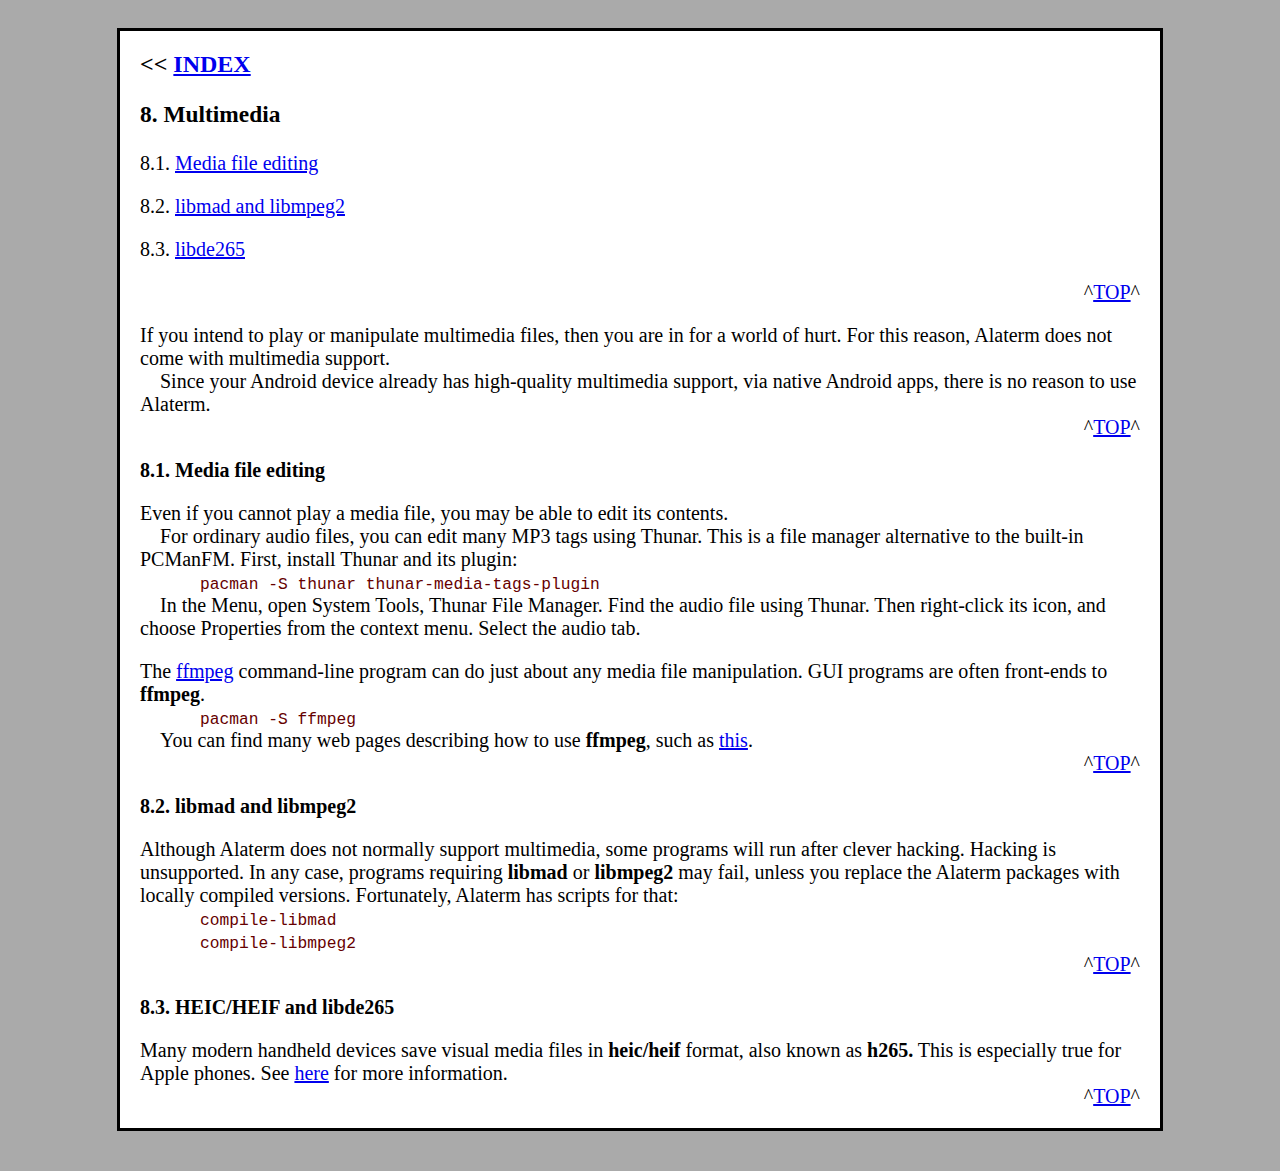
<file: v2installer/help-alaterm/multimedia.html>
<!DOCTYPE html>
<html lang="en">
<head>
<meta charset="UTF-8">
<meta http-equiv="content-type" content="text/html; charset=UTF-8">
<link rel="stylesheet" type="text/css" href="help-alaterm.css">

<!-- Within Alaterm, use NetSurf browser. -->
<!-- To read help outside of Alaterm, download the repository ZIP. -->
<!-- Unzip it, then view the html in any browser. -->
<!-- helpversion=6 -->

<title>Multimedia</title>

</head>
<body id="h">
<div id="master">

<p class="index">&lt;&lt; <a href="index.html">INDEX</a></p>


<h3 id="h8">8. Multimedia</h3>

<p class="menu">8.1. <a href="#h8.1">Media file editing</a></p>
<p class="menu">8.2. <a href="#h8.2">libmad and libmpeg2</a></p>
<p class="menu">8.3. <a href="#h8.3">libde265</a></p>

<p class="top">^<a href="#h">TOP</a>^</p>

<p class="break">If you intend to play or manipulate multimedia files,
then you are in for a world of hurt.
For this reason, Alaterm does not come with multimedia support.</p>

<p>Since your Android device already has high-quality multimedia support,
via native Android apps, there is no reason to use Alaterm.</p>

<p class="top">^<a href="#h">TOP</a>^</p>


<h4 id="h8.1">8.1. Media file editing</h4>

<p class="break">Even if you cannot play a media file,
you may be able to edit its contents.</p>

<p>For ordinary audio files, you can edit many MP3 tags using Thunar.
This is a file manager alternative to the built-in PCManFM.
First, install Thunar and its plugin:</p>
<p class="code"><code>pacman -S thunar thunar-media-tags-plugin</code></p>

<p>In the Menu, open System Tools, Thunar File Manager.
Find the audio file using Thunar. Then right-click its icon,
and choose Properties from the context menu. Select the audio tab.</p>

<p class="break">The <a href="https://ffmpeg.org/">ffmpeg</a>
command-line program can do just about any media file manipulation.
GUI programs are often front-ends to <b>ffmpeg</b>.</p>
<p class="code"><code>pacman -S ffmpeg</code></p>

<p>You can find many web pages describing how to use <b>ffmpeg</b>, such as
<a href="https://www.ostechnix.com/20-ffmpeg-commands-beginners/">this</a>.</p>

<p class="top">^<a href="#h">TOP</a>^</p>


<h4 id="h8.2">8.2. libmad and libmpeg2</h4>

<p class="break">Although Alaterm does not normally support multimedia,
some programs will run after clever hacking. Hacking is unsupported.
In any case, programs requiring <b>libmad</b> or <b>libmpeg2</b> may fail,
unless you replace the Alaterm packages with locally compiled versions.
Fortunately, Alaterm has scripts for that:</p>
<p class="code"><code>compile-libmad</code></p>
<p class="code"><code>compile-libmpeg2</code></p>

<p class="top">^<a href="#h">TOP</a>^</p>


<h4 id="h8.3">8.3. HEIC/HEIF and libde265</h4>

<p class="break">Many modern handheld devices save visual media files
in <b>heic/heif</b> format, also known as <b>h265.</b>
This is especially true for Apple phones.
See <a href="images.html#h4.3">here</a> for more information.</p>


<p class="top">^<a href="#h">TOP</a>^</p>

</div><!-- end master -->
</body>
</html>
</file>
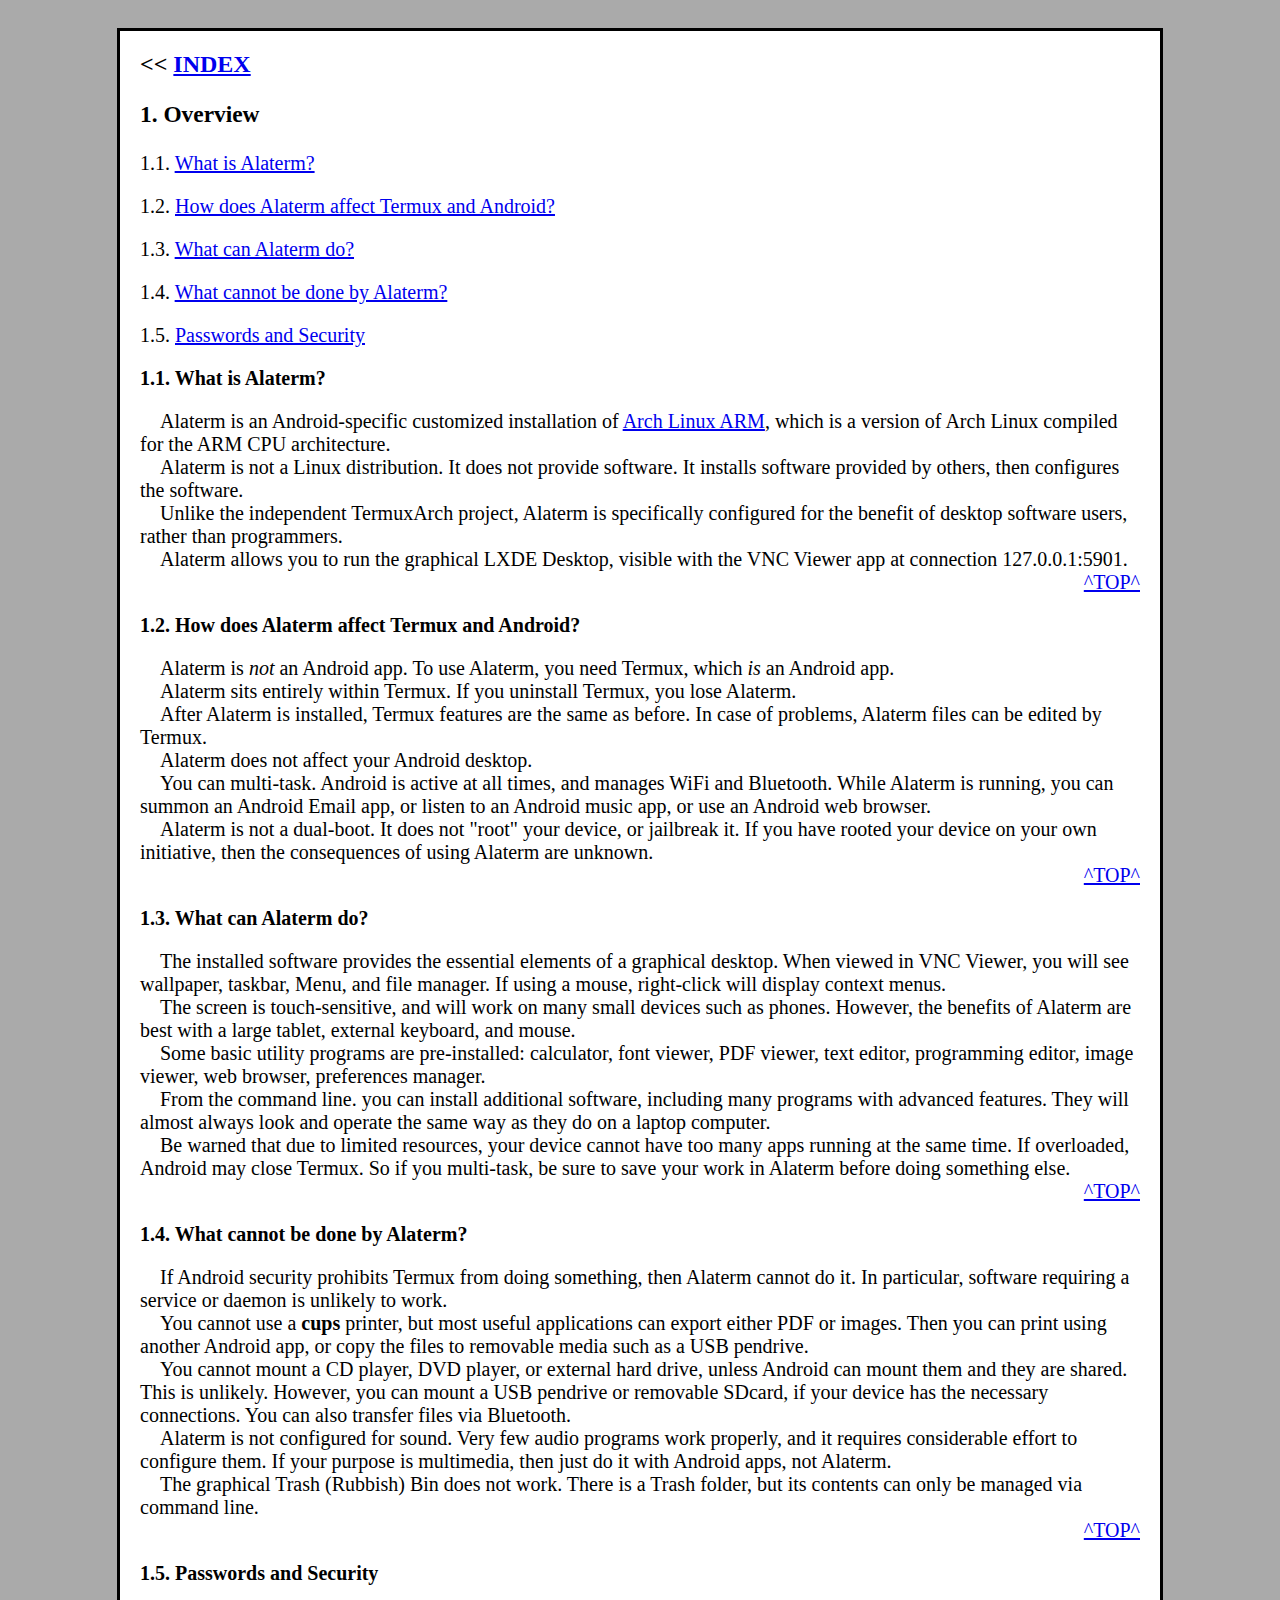
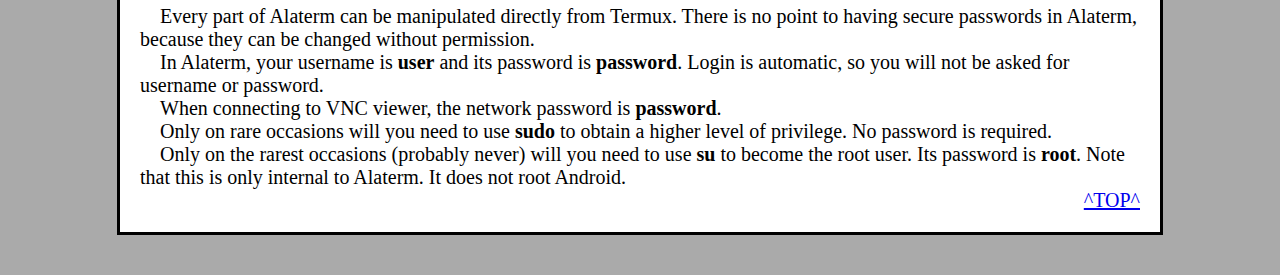
<file: v2installer/help-alaterm/overview.html>
<!DOCTYPE html>
<html lang="en">
<head>
<meta charset="UTF-8">
<meta http-equiv="content-type" content="text/html; charset=UTF-8">
<link rel="stylesheet" type="text/css" href="help-alaterm.css">

<!-- Within Alaterm, use NetSurf browser. -->
<!-- To read help outside of Alaterm, download the repository ZIP. -->
<!-- Unzip it, then view the html in any browser. -->
<!-- helpversion=6 -->

<title>Overview</title>

</head>
<body id="h">
<div id="master">

<p class="index">&lt;&lt; <a href="index.html">INDEX</a></p>


<h3 id="h1">1. Overview</h3>

<p class="menu">1.1. <a href="#h1.1">What is Alaterm?</a></p>
<p class="menu">1.2. <a href="#h1.2">How does Alaterm affect Termux and Android?</a></p>
<p class="menu">1.3. <a href="#h1.3">What can Alaterm do?</a></p>
<p class="menu">1.4. <a href="#h1.4">What cannot be done by Alaterm?</a></p>
<p class="menu">1.5. <a href="#h1.5">Passwords and Security</a></p>


<h4 id="h1.1">1.1. What is Alaterm?</h4>

<p>Alaterm is an Android-specific customized installation of
<a href="https://archlinuxarm.org/">Arch Linux ARM</a>,
which is a version of Arch Linux compiled for the ARM CPU architecture.</p>

<p>Alaterm is not a Linux distribution. It does not provide software.
It installs software provided by others, then configures the software.</p>

<p>Unlike the independent TermuxArch project,
Alaterm is specifically configured for the benefit of desktop software users,
rather than programmers.</p>

<p>Alaterm allows you to run the graphical LXDE Desktop, visible with the
VNC Viewer app at connection 127.0.0.1:5901.</p>

<p class="top"><a href="#h">^TOP^</a></p>


<h4 id="h1.2">1.2. How does Alaterm affect Termux and Android?</h4>

<p>Alaterm is <i>not</i> an Android app. To use Alaterm, you need Termux,
which <i>is</i> an Android app.</p>

<p>Alaterm sits entirely within Termux.
If you uninstall Termux, you lose Alaterm.</p>

<p>After Alaterm is installed, Termux features are the same as before.
In case of problems, Alaterm files can be edited by Termux.</p>

<p>Alaterm does not affect your Android desktop.</p>

<p>You can multi-task. Android is active at all times,
and manages WiFi and Bluetooth. While Alaterm is running,
you can summon an Android Email app,
or listen to an Android music app, or use an Android web browser.</p>

<p>Alaterm is not a dual-boot.
It does not "root" your device, or jailbreak it.
If you have rooted your device on your own initiative,
then the consequences of using Alaterm are unknown.</p>

<p class="top"><a href="#h">^TOP^</a></p>


<h4 id="h1.3">1.3. What can Alaterm do?</h4>

<p>The installed software provides the essential elements
of a graphical desktop. When viewed in VNC Viewer, you will see wallpaper,
taskbar, Menu, and file manager.
If using a mouse, right-click will display context menus.</p>

<p>The screen is touch-sensitive,
and will work on many small devices such as phones.
However, the benefits of Alaterm are best with a large tablet,
external keyboard, and mouse.</p>

<p>Some basic utility programs are pre-installed: calculator, font viewer,
PDF viewer, text editor, programming editor, image viewer,
web browser, preferences manager.</p>

<p>From the command line. you can install additional software,
including many programs with advanced features.
They will almost always look and operate the same way
as they do on a laptop computer.</p>

<p>Be warned that due to limited resources,
your device cannot have too many apps running at the same time.
If overloaded, Android may close Termux. So if you multi-task,
be sure to save your work in Alaterm before doing something else.</p>

<p class="top"><a href="#h">^TOP^</a></p>


<h4 id="h1.4">1.4. What cannot be done by Alaterm?</h4>

<p>If Android security prohibits Termux from doing something,
then Alaterm cannot do it. In particular,
software requiring a service or daemon is unlikely to work.</p>

<p>You cannot use a <b>cups</b> printer, but most useful applications can
export either PDF or images. Then you can print using another Android app,
or copy the files to removable media such as a USB pendrive.</p>

<p>You cannot mount a CD player, DVD player, or external hard drive,
unless Android can mount them and they are shared. This is unlikely.
However, you can mount a USB pendrive or removable SDcard,
if your device has the necessary connections.
You can also transfer files via Bluetooth.</p>

<p>Alaterm is not configured for sound. Very few audio programs work properly,
and it requires considerable effort to configure them.
If your purpose is multimedia,
then just do it with Android apps, not Alaterm.</p>

<p>The graphical Trash (Rubbish) Bin does not work.
There is a Trash folder, but its
contents can only be managed via command line.</p>

<p class="top"><a href="#h">^TOP^</a></p>


<h4 id="h1.5">1.5. Passwords and Security</h4>

<p>Every part of Alaterm can be manipulated directly from Termux.
There is no point to having secure passwords in Alaterm,
because they can be changed without permission.</p>

<p>In Alaterm, your username is <b>user</b> and its password is
<b>password</b>. Login is automatic,
so you will not be asked for username or password.</p>

<p>When connecting to VNC viewer, the network password is <b>password</b>.</p>

<p>Only on rare occasions will you need to use <b>sudo</b>
to obtain a higher level of privilege. No password is required.</p>

<p>Only on the rarest occasions (probably never)
will you need to use <b>su</b> to become the root user.
Its password is <b>root</b>. Note that this is only internal to Alaterm.
It does not root Android.</p>


<p class="top"><a href="#h">^TOP^</a></p>

</div><!-- end master -->
</body>
</html>
</file>
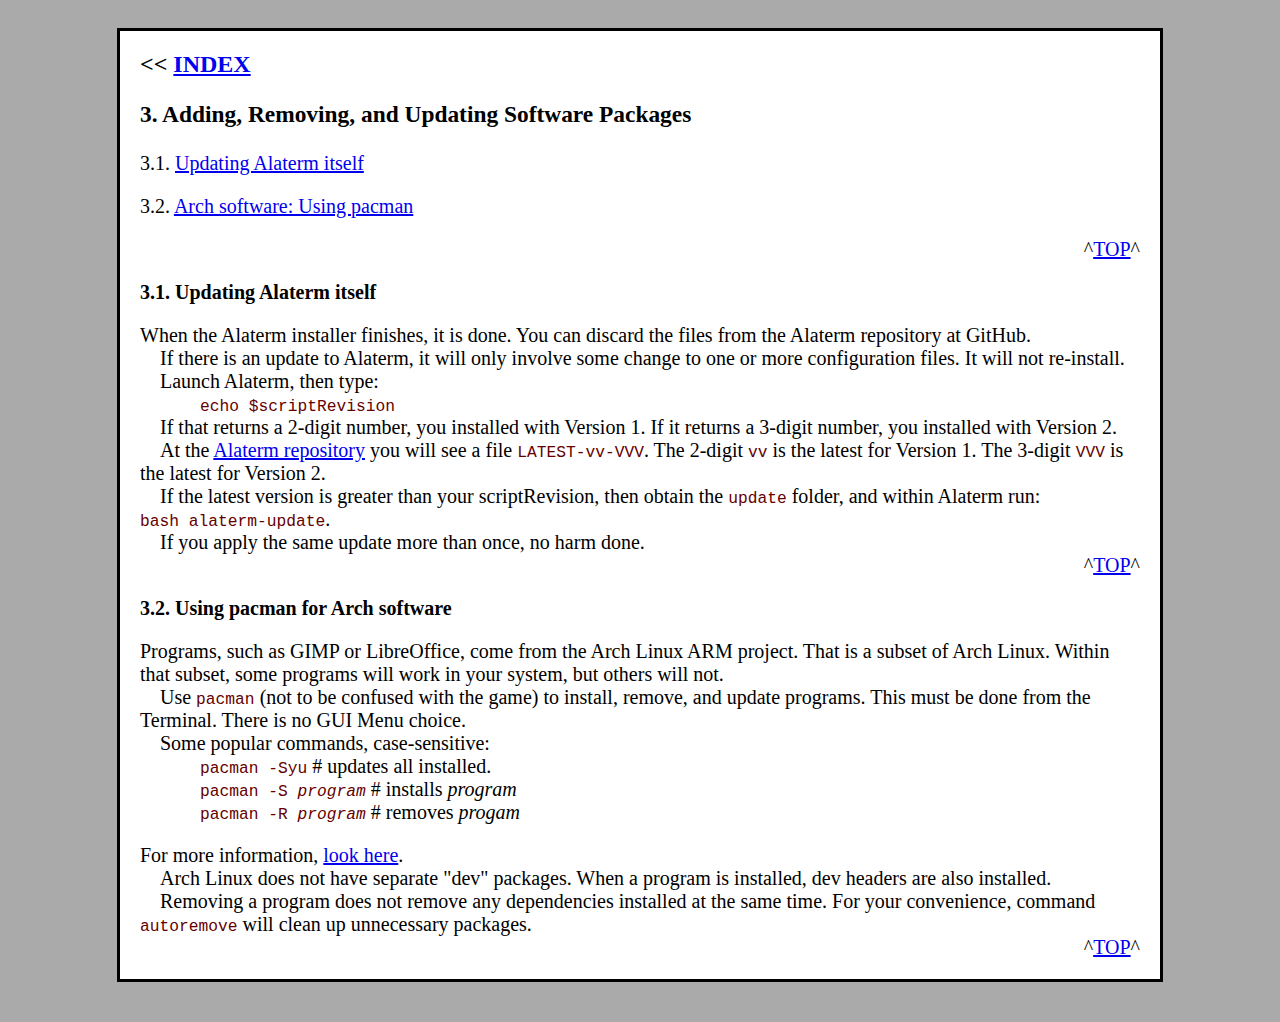
<file: v2installer/help-alaterm/packages.html>
<!DOCTYPE html>
<html lang="en">
<head>
<meta charset="UTF-8">
<meta http-equiv="content-type" content="text/html; charset=UTF-8">
<link rel="stylesheet" type="text/css" href="help-alaterm.css">

<!-- Within Alaterm, use NetSurf browser. -->
<!-- To read help outside of Alaterm, download the repository ZIP. -->
<!-- Unzip it, then view the html in any browser. -->
<!-- helpversion=6 -->

<title>Adding, Removing, and Updating Software Packages</title>

</head>
<body id="h">
<div id="master">

<p class="index">&lt;&lt; <a href="index.html">INDEX</a></p>


<h3 id="h3">3. Adding, Removing, and Updating Software Packages</h3>

<p class="menu">3.1. <a href="#h3.1">Updating Alaterm itself<a></p>
<p class="menu">3.2. <a href="#h3.2">Arch software: Using pacman</a></p>

<p class="top">^<a href="#h">TOP</a>^</p>


<h4 id="h3.1">3.1. Updating Alaterm itself</h4>

<p class="break">When the Alaterm installer finishes, it is done.
You can discard the files from the Alaterm repository at GitHub.</p>

<p>If there is an update to Alaterm, it will only involve some
change to one or more configuration files. It will not re-install.</p>

<p>Launch Alaterm, then type:</p>
<p class="code"><code>echo $scriptRevision</code></p>
<p>If that returns a 2-digit number, you installed with Version 1.
If it returns a 3-digit number, you installed with Version 2.</p>

<p>At the <a href="https://github.com/cargocultprog/alaterm">
Alaterm repository</a> you will see a file <code>LATEST-vv-VVV</code>.
The 2-digit <code>vv</code> is the latest for Version 1.
The 3-digit <code>VVV</code> is the latest for Version 2.</p>

<p>If the latest version is greater than your scriptRevision,
then obtain the <code>update</code> folder, and within Alaterm
run: <code>bash alaterm-update</code>.

<p>If you apply the same update more than once, no harm done.</p>

<p class="top">^<a href="#h">TOP</a>^</p>


<h4 id="h3.2">3.2. Using pacman for Arch software</h4>

<p class="break">Programs, such as GIMP or LibreOffice, come from
the Arch Linux ARM project. That is a subset of Arch Linux.
Within that subset, some programs will work in your system,
but others will not.</p>

<p>Use <code>pacman</code> (not to be confused with the game)
to install, remove, and update programs. This must be done
from the Terminal. There is no GUI Menu choice.</p>

<p>Some popular commands, case-sensitive:</p>
<p class="code"><code>pacman -Syu</code> # updates all installed.</p>
<p class="code"><code>pacman -S <i>program</i></code> # installs <i>program</i></p>
<p class="code"><code>pacman -R <i>program</i></code> # removes <i>progam</i></p>

<p class="break">For more information,
<a href="https://wiki.archlinux.org/index.php/Pacman/Rosetta">look here</a>.</p>

<p>Arch Linux does not have separate "dev" packages.
When a program is installed, dev headers are also installed.</p>

<p>Removing a program does not remove any dependencies
installed at the same time. For your convenience, command <code>autoremove</code>
will clean up unnecessary packages.</p>


<p class="top">^<a href="#h">TOP</a>^</p>

</div><!-- end master -->
</body>
</html>
</file>
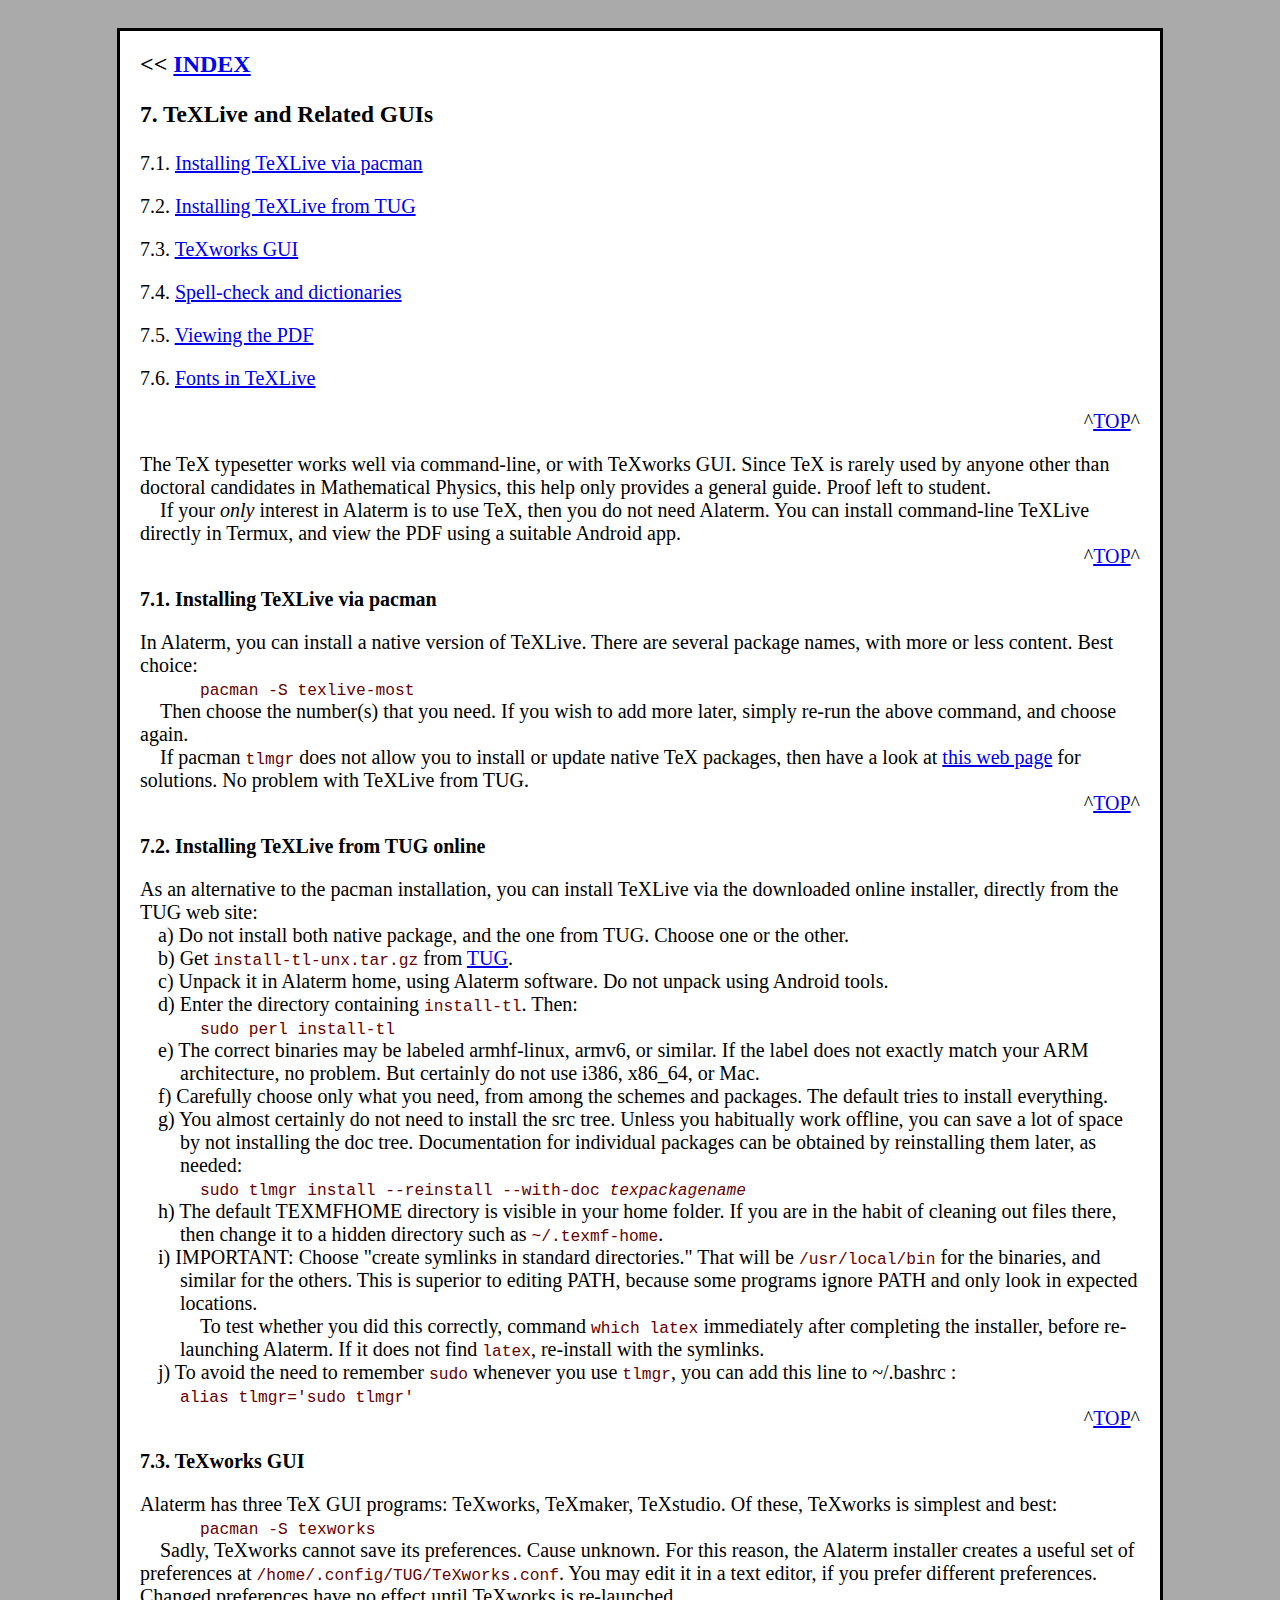
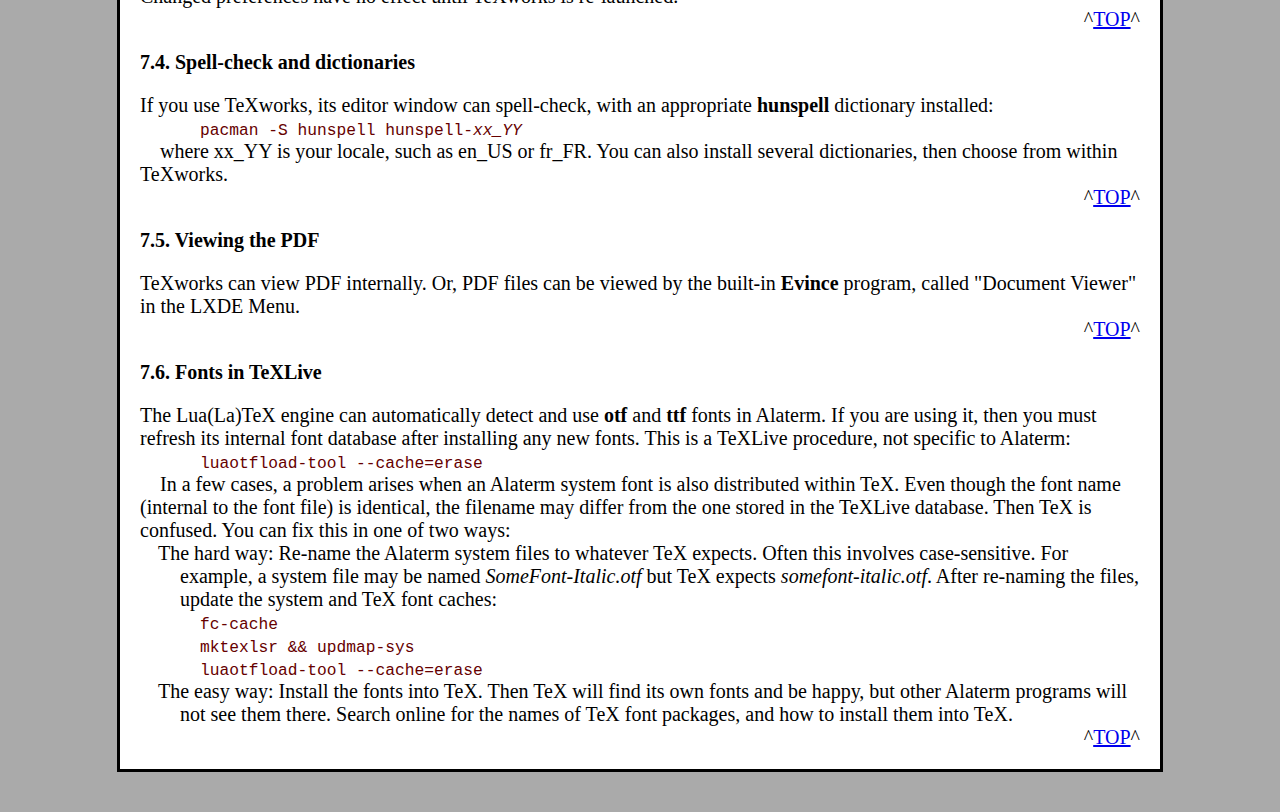
<file: v2installer/help-alaterm/texlive.html>
<!DOCTYPE html>
<html lang="en">
<head>
<meta charset="UTF-8">
<meta http-equiv="content-type" content="text/html; charset=UTF-8">
<link rel="stylesheet" type="text/css" href="help-alaterm.css">

<!-- Within Alaterm, use NetSurf browser. -->
<!-- To read help outside of Alaterm, download the repository ZIP. -->
<!-- Unzip it, then view the html in any browser. -->
<!-- helpversion=6 -->

<title>TeXLive</title>

</head>
<body id="h">
<div id="master">

<p class="index">&lt;&lt; <a href="index.html">INDEX</a></p>


<h3 id="h7">7. TeXLive and Related GUIs</h3>

<p class="menu">7.1. <a href="#h7.1">Installing TeXLive via pacman</a></p>
<p class="menu">7.2. <a href="#h7.2">Installing TeXLive from TUG</a></p>
<p class="menu">7.3. <a href="#h7.3">TeXworks GUI</a></p>
<p class="menu">7.4. <a href="#h7.4">Spell-check and dictionaries</a></p>
<p class="menu">7.5. <a href="#h7.5">Viewing the PDF</a></p>
<p class="menu">7.6. <a href="#h7.6">Fonts in TeXLive</a></p>

<p class="top">^<a href="#h">TOP</a>^</p>

<p class="break">The TeX typesetter works well
via command-line, or with TeXworks GUI.
Since TeX is rarely used by anyone other than doctoral candidates in
Mathematical Physics, this help only provides a general guide.
Proof left to student.</p>

<p>If your <i>only</i> interest in Alaterm is to use TeX,
then you do not need Alaterm.
You can install command-line TeXLive directly in Termux,
and view the PDF using a suitable Android app.</p>

<p class="top">^<a href="#h">TOP</a>^</p>


<h4 id="h7.1">7.1. Installing TeXLive via pacman</h4>

<p class="noindent">In Alaterm, you can install a native version of TeXLive.
There are several package names, with more or less content. Best choice:</p>
<p class="code"><code>pacman -S texlive-most</code></p>
<p>Then choose the number(s) that you need. If you wish to add more later,
simply re-run the above command, and choose again.</p>
<p>If pacman <code>tlmgr</code> does not allow you to
install or update native TeX packages,
then have a look at <a href="https://wiki.archlinux.org/index.php/TeX_Live">
this web page</a> for solutions.
No problem with TeXLive from TUG.</p>

<p class="top">^<a href="#h">TOP</a>^</p>


<h4 id="h7.2">7.2. Installing TeXLive from TUG online</h4>

<p class="noindent">As an alternative to the pacman installation,
you can install TeXLive via the downloaded online installer,
directly from the TUG web site:</p>
    <p class="li">a) Do not install both native package, and the one from TUG.
Choose one or the other.</p>
    <p class="li">b) Get <code>install-tl-unx.tar.gz</code> from
<a href="https://www.tug.org/texlive/acquire-netinstall.html">TUG</a>.</p>
    <p class="li">c) Unpack it in Alaterm home, using Alaterm software.
Do not unpack using Android tools.</p>
    <p class="li">d) Enter the directory containing <code>install-tl</code>.
Then:</p>
<p class="code"><code>sudo perl install-tl</code></p>
    <p class="li">e) The correct binaries may be labeled armhf-linux, armv6,
or similar. If the label does not exactly match your ARM architecture,
no problem. But certainly do not use i386, x86_64, or Mac.</p>
    <p class="li">f) Carefully choose only what you need, from among the
schemes and packages. The default tries to install everything.</p>
    <p class="li">g) You almost certainly do not need to install the src tree.
Unless you habitually work offline, you can save a lot of space by
not installing the doc tree. Documentation for individual packages
can be obtained by reinstalling them later, as needed:</p>
<p class="code"><code>sudo tlmgr install --reinstall --with-doc
<i>texpackagename</i></code></p>
    <p class="li">h) The default TEXMFHOME directory is visible in your home
folder. If you are in the habit of cleaning out files there, then change it
to a hidden directory such as <code>~/.texmf-home</code>.</p>
    <p class="li">i) IMPORTANT: Choose "create symlinks in standard
directories." That will be <code>/usr/local/bin</code> for the binaries,
and similar for the others. This is superior to editing PATH, because some
programs ignore PATH and only look in expected locations.</p>
<p class="li2">To test whether you
did this correctly, command <code>which latex</code> immediately after
completing the installer, before re-launching Alaterm.
If it does not find <code>latex</code>, re-install with the symlinks.</p>
<p class="li">j) To avoid the need to remember <code>sudo</code> whenever
you use <code>tlmgr</code>, you can add this line to
~/.bashrc : <code>alias tlmgr='sudo tlmgr'</code>

<p class="top">^<a href="#h">TOP</a>^</p>


<h4 id="h7.3">7.3. TeXworks GUI</h4>

<p class="noindent">Alaterm has three TeX GUI programs:
TeXworks, TeXmaker, TeXstudio.
Of these, TeXworks is simplest and best:</p>
<p class="code"><code>pacman -S texworks</code></p>
<p>Sadly, TeXworks cannot save its preferences. Cause unknown.
For this reason, the Alaterm installer creates a useful set of preferences
at <code>/home/.config/TUG/TeXworks.conf</code>.
You may edit it in a text editor, if you prefer different preferences.
Changed preferences have no effect until TeXworks is re-launched.</p>

<p class="top">^<a href="#h">TOP</a>^</p>


<h4 id="h7.4">7.4. Spell-check and dictionaries</h4>

<p class="noindent">If you use TeXworks, its editor window can spell-check,
with an appropriate <b>hunspell</b> dictionary installed:</p>
<p class="code"><code>pacman -S hunspell hunspell-<i>xx_YY</i></code></p>
<p>where xx_YY is your locale, such as en_US or fr_FR. You can also install
several dictionaries, then choose from within TeXworks.</p>

<p class="top">^<a href="#h">TOP</a>^</p>


<h4 id="h7.5">7.5. Viewing the PDF</h4>

<p class="noindent">TeXworks can view PDF internally.
Or, PDF files can be viewed by the built-in <b>Evince</b> program,
called "Document Viewer" in the LXDE Menu.</p>

<p class="top">^<a href="#h">TOP</a>^</p>


<h4 id="h7.6">7.6. Fonts in TeXLive</h4>

<p class="noindent">The Lua(La)TeX engine can automatically detect and use
<b>otf</b> and <b>ttf</b> fonts in Alaterm. If you are using it, then you must
refresh its internal font database after installing any new fonts.
This is a TeXLive procedure, not specific to Alaterm:</p>
<p class="code"><code>luaotfload-tool --cache=erase</code></p>

<p>In a few cases, a problem arises when an Alaterm system font is also
distributed within TeX. Even though the font name (internal to the font file)
is identical, the filename may differ from the one stored in
the TeXLive database. Then TeX is confused.
You can fix this in one of two ways:</p>

    <p class="li">The hard way: Re-name the Alaterm system files to whatever
TeX expects. Often this involves case-sensitive. For example, a system file
may be named <i>SomeFont-Italic.otf</i> but TeX expects
<i>somefont-italic.otf</i>.
After re-naming the files, update the system and TeX font caches:</p>
<p class="code"><code>fc-cache</code></p>
<p class="code"><code>mktexlsr && updmap-sys</code></p>
<p class="code"><code>luaotfload-tool --cache=erase</code></p>

    <p class="li">The easy way: Install the fonts into TeX.
Then TeX will find its own fonts and be happy,
but other Alaterm programs will not see them there.
Search online for the names of TeX font packages,
and how to install them into TeX.</p>

<p class="top">^<a href="#h">TOP</a>^</p>

</div><!-- end master -->
</body>
</html>
</file>
<file: v2installer/help-alaterm/help-alaterm.css>
/* In some cases, NetSurf styling different from what other browsers use. */
/* So, brute-force styles have been used in cases such as lists, */
/* where CSS would otherwise have more elegant methods. */

/* Default Monospace font, and some others, have ligatures. */
/* NetSurf applies them, even to inappropriate code. Roboto font is OK. */
/* This css is for helpversion=6 */

body {font-family: Roboto; font-size: 125%;
background-color: #aaaaaa; padding-top:1em;}

#master {background-color:#ffffff; padding:1em; max-width: 50em;
border: solid; margin-left:auto; margin-right:auto; margin-bottom: 2em;}

h1, h2, h3, h4 {clear:both; margin-top: 1em; margin-bottom:1em;}
h5 {clear:both; margin-top:1.5em; margin-bottom:1em;}

p {margin:0em; text-indent:1em;}

p.noindent {text-indent:0em;}

p.break {margin-top:1em; text-indent:0em;}

p.code {margin-left:2em;}

p.menu {text-indent:0em; margin-top:1em; margin-bottom:1em;}

/* Fake list item, aligned for single digit with . and space. */
p.li {margin-left:2em; text-indent:-1.1em;}
p.li2 {margin-left:2em; text-indent:1em;}
p.lili {margin-left:4em; text-indent:-1.1em;}
p.lili2 {margin-left:4em; text-indent:1em;}

code {color:#660000; white-space:nowrap;}

p.index {text-indent:0em; font-size:120%; font-weight:bold;}

p.top {text-align: right;}
</file>
